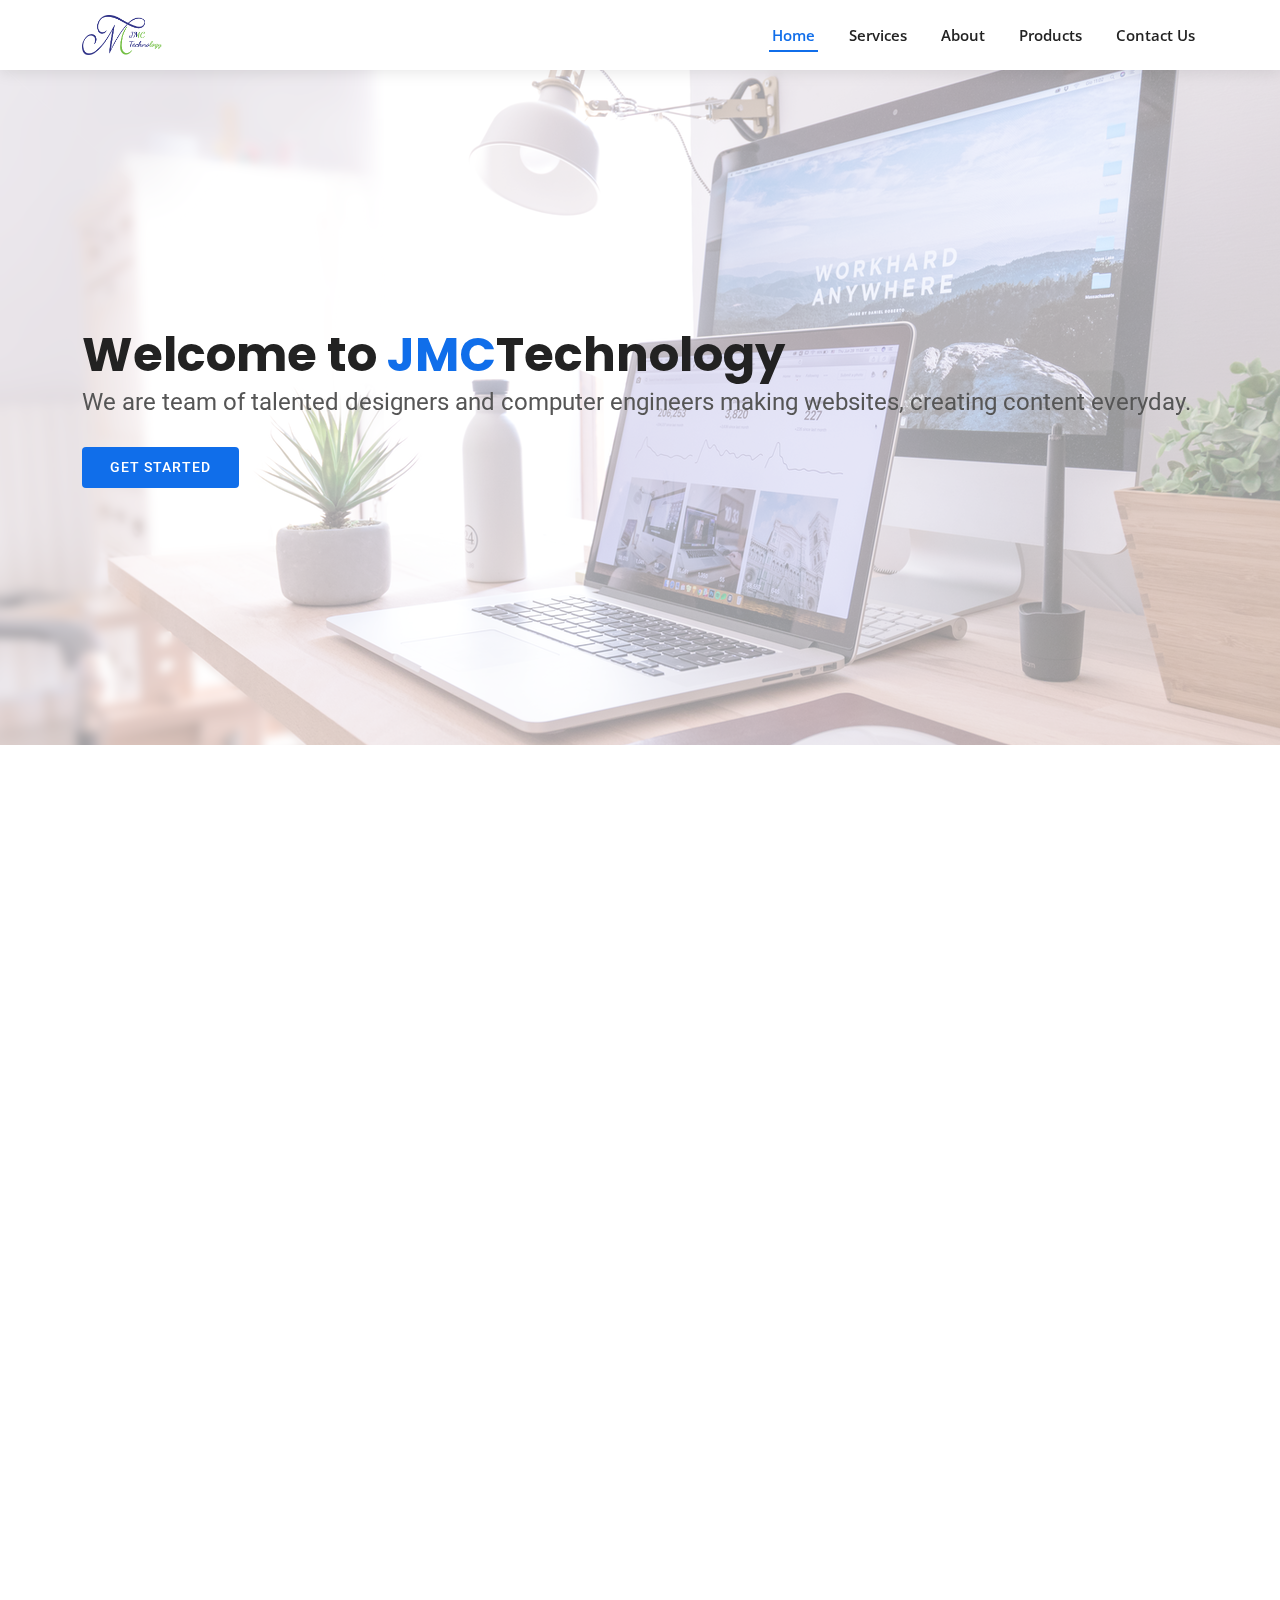
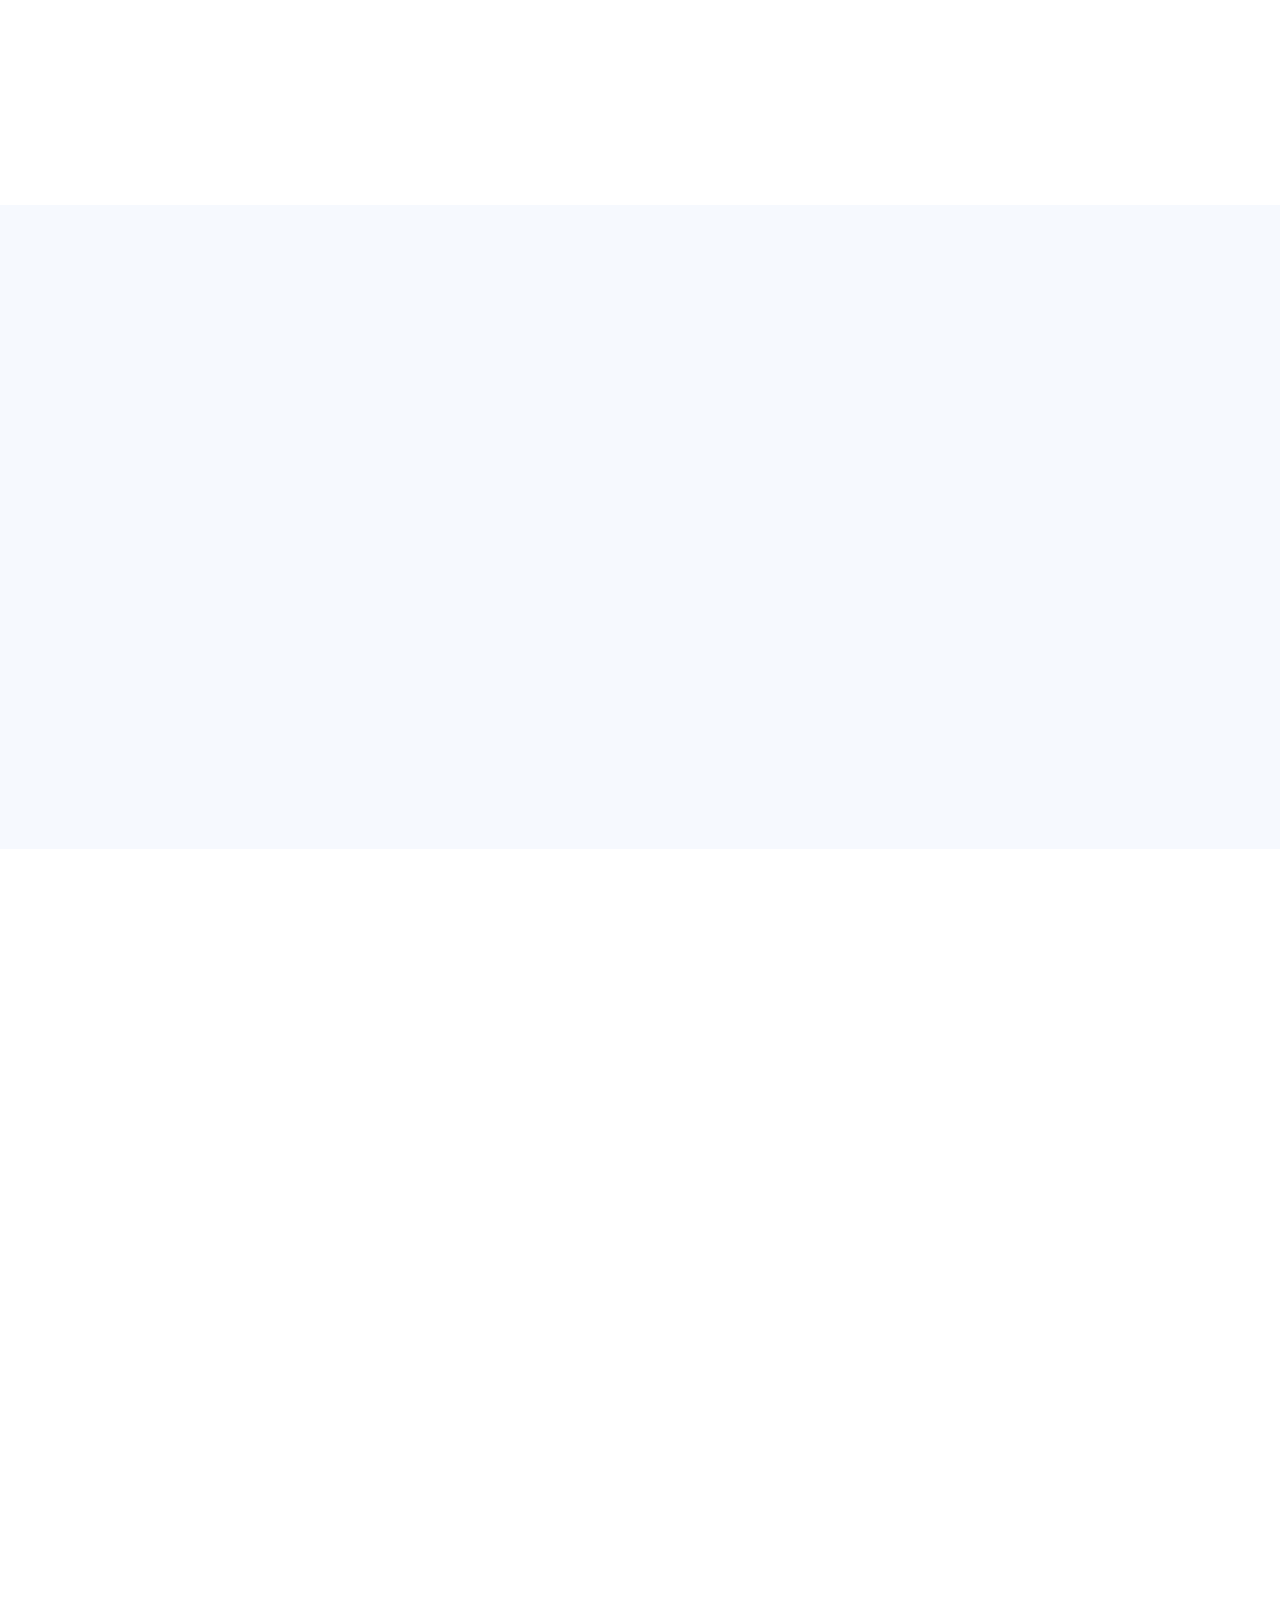
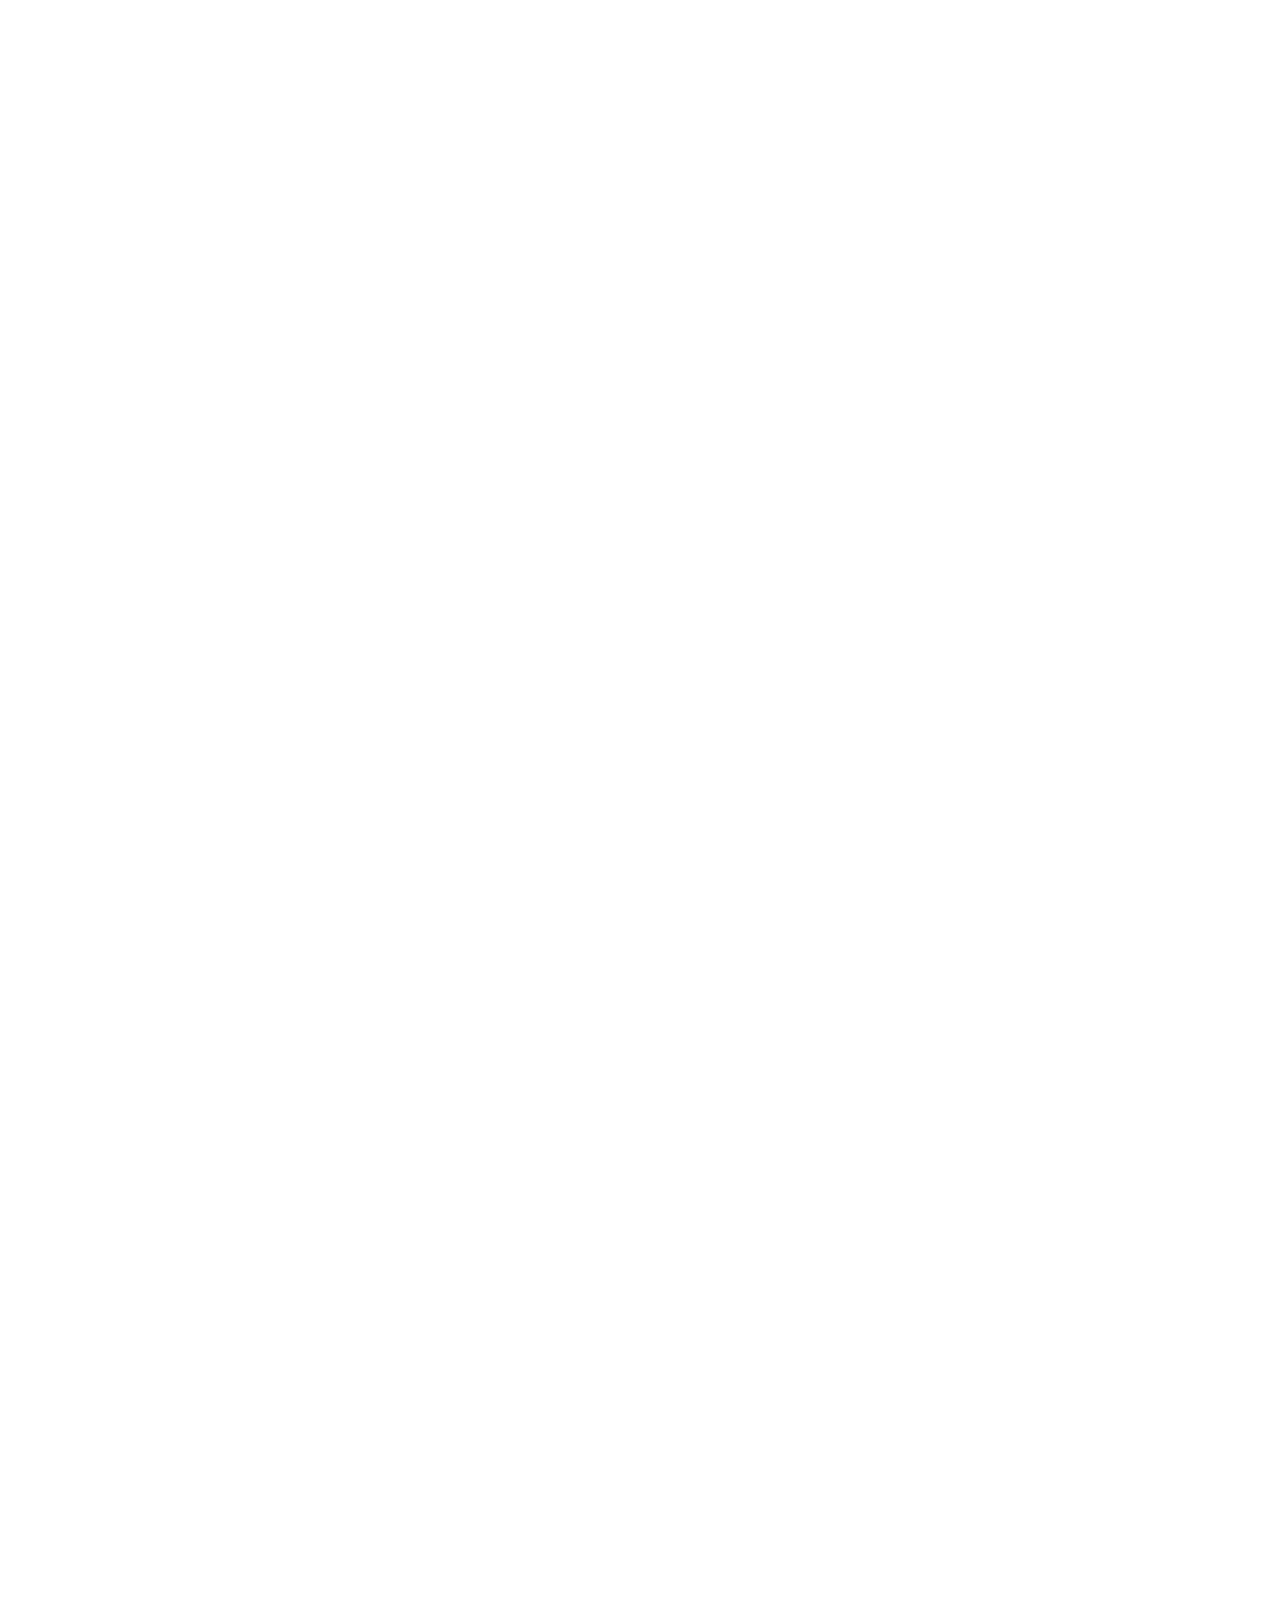
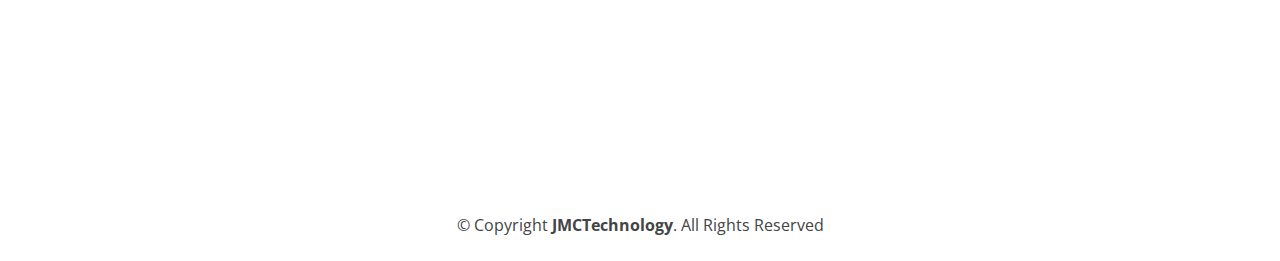
<file: index.html>
<!DOCTYPE html>
<html lang="en">

<head>
  <meta charset="utf-8">
  <meta content="width=device-width, initial-scale=1.0" name="viewport">

  <title>JMC Technology</title>
  <meta content="" name="description">
  <meta content="" name="keywords">

  <!-- Favicons -->
  <link rel="apple-touch-icon" sizes="57x57" href="apple-icon-57x57.png">
  <link rel="apple-touch-icon" sizes="60x60" href="apple-icon-60x60.png">
  <link rel="apple-touch-icon" sizes="72x72" href="apple-icon-72x72.png">
  <link rel="apple-touch-icon" sizes="76x76" href="apple-icon-76x76.png">
  <link rel="apple-touch-icon" sizes="114x114" href="apple-icon-114x114.png">
  <link rel="apple-touch-icon" sizes="120x120" href="apple-icon-120x120.png">
  <link rel="apple-touch-icon" sizes="144x144" href="apple-icon-144x144.png">
  <link rel="apple-touch-icon" sizes="152x152" href="apple-icon-152x152.png">
  <link rel="apple-touch-icon" sizes="180x180" href="apple-icon-180x180.png">
  <link rel="icon" type="image/png" sizes="192x192"  href="android-icon-192x192.png">
  <link rel="icon" type="image/png" sizes="32x32" href="favicon-32x32.png">
  <link rel="icon" type="image/png" sizes="96x96" href="favicon-96x96.png">
  <link rel="icon" type="image/png" sizes="16x16" href="favicon-16x16.png">
  <link rel="manifest" href="manifest.json">
  <meta name="msapplication-TileColor" content="#ffffff">
  <meta name="msapplication-TileImage" content="ms-icon-144x144.png">
  <meta name="theme-color" content="#ffffff">

  <!-- Google Fonts -->
  <link href="https://fonts.googleapis.com/css?family=Open+Sans:300,300i,400,400i,600,600i,700,700i|Roboto:300,300i,400,400i,500,500i,600,600i,700,700i|Poppins:300,300i,400,400i,500,500i,600,600i,700,700i" rel="stylesheet">

  <!-- Vendor CSS Files -->
  <link href="assets/vendor/aos/aos.css" rel="stylesheet">
  <link href="assets/vendor/bootstrap/css/bootstrap.min.css" rel="stylesheet">
  <link href="assets/vendor/bootstrap-icons/bootstrap-icons.css" rel="stylesheet">
  <link href="assets/vendor/boxicons/css/boxicons.min.css" rel="stylesheet">
  <link href="assets/vendor/glightbox/css/glightbox.min.css" rel="stylesheet">
  <link href="assets/vendor/swiper/swiper-bundle.min.css" rel="stylesheet">

  <!-- Template Main CSS File -->
  <link href="assets/css/style.css" rel="stylesheet">

  <!-- =======================================================
  * Template Name: BizLand - v3.0.1
  * Template URL: https://bootstrapmade.com/bizland-bootstrap-business-template/
  * Author: BootstrapMade.com
  * License: https://bootstrapmade.com/license/
  ======================================================== -->
  <style>

@media (min-width: 576px){
.modal-dialog {
    max-width: 980px;
    margin: -0.05rem auto;
}
}
  </style>
</head>

<body>

  

  <!-- ======= Header ======= -->
  <header id="header" class="d-flex align-items-center">
    <div class="container d-flex align-items-center justify-content-between">

      <h1 class="logo"><a href=""><img src="JMC Technology.png" alt=""></a></h1>
      <!-- Uncomment below if you prefer to use an image logo -->
      <!-- <a href="index.html" class="logo"><img src="assets/img/logo.png" alt=""></a>-->

      <nav id="navbar" class="navbar">
        <ul>
          <li><a class="nav-link scrollto active" href="#hero">Home</a></li>
          <li><a class="nav-link scrollto" href="#services">Services</a></li>
          <li><a class="nav-link scrollto" href="#about">About</a></li>
          <li><a class="nav-link scrollto" href="#products">Products</a></li>
          <li><a class="nav-link scrollto" href="#contact">Contact Us</a></li>
        </ul>
        <i class="bi bi-list mobile-nav-toggle"></i>
      </nav><!-- .navbar -->

    </div>
  </header><!-- End Header -->

  <!-- ======= Hero Section ======= -->
  <section id="hero" class="d-flex align-items-center">
    <div class="container" data-aos="zoom-out" data-aos-delay="100">
      <h1>Welcome to <span>JMC</span>Technology</h1>
      <h2>We are team of talented designers and computer engineers making websites, creating content everyday.</h2>
      <div class="d-flex">
        <a href="#about" class="btn-get-started scrollto">Get Started</a>
     <!--     <a href="https://www.youtube.com/watch?v=jDDaplaOz7Q" class="glightbox btn-watch-video"><i class="bi bi-play-circle"></i><span>Watch Video</span></a> -->
      </div>
    </div>
  </section><!-- End Hero -->

  <main id="main">

    <section id="services" class="services">
      <div class="container" data-aos="fade-up">
        <div class="section-title">
          <h2>Services</h2>
          <h3>Check our <span>Services</span></h3>
          
        </div>

        <div class="row">
          <div data-bs-toggle="modal"  data-bs-target="#webdev" class=" col-lg-4 col-md-6 d-flex align-items-stretch" data-aos="zoom-in" data-aos-delay="100">
            <div class="icon-box">
              <div class="icon"><i class="bx bxl-dribbble"></i></div>
              <h2> Web Development </h2>
              <p>A website can serve many needs. Whether to share emotions or sell products, a website can be useful...</p>
            </div>
          </div>

         
          
          <!-- Modal -->
         

          <div data-bs-toggle="modal" data-bs-target="#uiux"class="col-lg-4 col-md-6 d-flex align-items-stretch mt-4 mt-md-0" data-aos="zoom-in" data-aos-delay="200">
            <div class="icon-box">
              <div class="icon"><i class="bx bx-file"></i></div>
              <h2> UI/UX  </h2>
              <p> The "UI" in UI layout stands for "user interface." The interface is the graphical format of an application...</p>
            </div>
          </div>
           <!-- Modal -->


          <div data-bs-toggle="modal" data-bs-target="#contentcreation" class="col-lg-4 col-md-6 d-flex align-items-stretch mt-4 mt-lg-0" data-aos="zoom-in" data-aos-delay="300">
            <div class="icon-box">
              <div class="icon"><i class="bx bx-tachometer"></i></div>
              <h2>Content Creation</h2>
              <p> Material development is the procedure of recognizing a new subject you want to write about, deciding which create you desire the web content to take, formalizing your method (key phrase or otherwise), and afterward in fact producing it...</p>
            </div>
          </div>
           <!-- Modal -->
         

         
          

          <div data-bs-toggle="modal" data-bs-target="#digitalmarketing" class="col-lg-4 col-md-6 d-flex align-items-stretch mt-4" data-aos="zoom-in" data-aos-delay="200">
            <div class="icon-box">
              <div class="icon"><i class="bx bx-slideshow"></i></div>
              <h2> Digital Marketing</h2>
              <p>Quis consequatur saepe eligendi voluptatem consequatur dolor consequuntur</p>
            </div>
          </div>
         
          

          <div data-bs-toggle="modal" data-bs-target="#seo" class="col-lg-4 col-md-6 d-flex align-items-stretch mt-4" data-aos="zoom-in" data-aos-delay="300">
            <div class="icon-box">
              <div class="icon"><i class="bx bx-arch"></i></div>
              <h2>Web Design</h2>
              <p> A website can serve many needs. Whether to share emotions or sell products, a website can be useful...</p>
            </div>
          </div>

         

        </div>

      </div>
    </section><!-- End Services Section -->


    <!-- ======= About Section ======= -->
    <section id="about" class="about section-bg">

      <div class="container" data-aos="fade-up">

        <div class="section-title">
          <h2>About</h2>
          <h3>Find Out More <span>About Us</span></h3>
      
        </div>

        <div class="row">
          <div class="col-lg-6" data-aos="fade-right" data-aos-delay="100">
            <img src="assets/img/watch.png" class="img-fluid" alt="">
          </div>
          <div class="col-lg-6 pt-4 pt-lg-0 content d-flex flex-column justify-content-center" data-aos="fade-up" data-aos-delay="100">
            <h3>Mission</h3>
            <p class="font-italic">
              To be the leader in IT sector globally. And Helps To make a great digital Bangladesh
            </p>
            
          
          </div>
        </div>

      </div>
    </section><!-- End About Section -->

    <!-- ======= Skills Section ======= -->


    <section id="products" class="services">
      <div class="container" data-aos="fade-up">
        <div class="section-title">
          <h2>Products</h2>
          <h3>Check our <span>Products</span></h3>
          
        </div>
        <div class="row">

        <div data-bs-toggle="modal" data-bs-target="#food" class="col-lg-4 col-md-6 d-flex align-items-stretch " data-aos="zoom-in" data-aos-delay="100">
          <div class="icon-box">
            <div class="icon"><i class="bx bx-world"></i></div>
            <h2>  Food Delivery System</h2>
            <p>   Build Your Ordering Business with a Reliable Online Ordering System Ensuring Increased Revenue Generation and Serving All Your Meal...</p>

           
          </div>
        </div>

         
          
          <!-- Modal -->
         

          <div data-bs-toggle="modal" data-bs-target="#single"class="col-lg-4 col-md-6 d-flex align-items-stretch mt-4 mt-md-0" data-aos="zoom-in" data-aos-delay="200">
            <div class="icon-box">
              <div class="icon"><i class="bx bx-file"></i></div>
              <h2> Single-Vendor E-Commerce</h2>
              <p> A Single Vendor Marketplace is a site where a solitary seller markets its items to several consumers...</p>
            </div>
          </div>
           <!-- Modal -->


          <div data-bs-toggle="modal" data-bs-target="#multi" class="col-lg-4 col-md-6 d-flex align-items-stretch mt-4 mt-lg-0" data-aos="zoom-in" data-aos-delay="300">
            <div class="icon-box">
              <div class="icon"><i class="bx bx-tachometer"></i></div>
              <h2>Multi-Vendor E-Commerce</h2>
              <p> As the name suggests, a multi-vendor internet site or store is a system for third-party suppliers to offer in one place...</p>
            </div>
          </div>
           <!-- Modal -->

           <div data-bs-toggle="modal" data-bs-target="#possystem" class="col-lg-4 col-md-6 d-flex align-items-stretch mt-4" data-aos="zoom-in" data-aos-delay="100">
            <div class="icon-box">
              <div class="icon"><i class="bx bx-world"></i></div>
              <h2>  POS System</h2>
              <p>   Factor of sale (POS), a crucial item of a point of acquisition, describes the area where a consumer executes the payment for items or services and also where sales tax obligations may come to be payable. It can be in a physical shop, where POS terminals...</p>
            </div>
          </div>
         

         

         

        </div>

      </div>
    </section><!-- End Services Section -->
    <section id="skills" class="skills">
      <div class="container" data-aos="fade-up">

        <div class="row skills-content">

          <div class="col-lg-6">
           
            <div class="progress">
              <span class="skill">Web Development  <i class="val">100%</i></span>
              <div class="progress-bar-wrap">
                <div class="progress-bar" role="progressbar" aria-valuenow="100" aria-valuemin="0" aria-valuemax="100"></div>
              </div>
            </div>

            <div class="progress">
              <span class="skill">UI/UX <i class="val">90%</i></span>
              <div class="progress-bar-wrap">
                <div class="progress-bar" role="progressbar" aria-valuenow="90" aria-valuemin="0" aria-valuemax="100"></div>
              </div>
            </div>

            <div class="progress">
              <span class="skill">Content Creation <i class="val">75%</i></span>
              <div class="progress-bar-wrap">
                <div class="progress-bar" role="progressbar" aria-valuenow="75" aria-valuemin="0" aria-valuemax="100"></div>
              </div>
            </div>

          </div>

          <div class="col-lg-6">

            <div class="progress">
              <span class="skill">POS System <i class="val">80%</i></span>
              <div class="progress-bar-wrap">
                <div class="progress-bar" role="progressbar" aria-valuenow="80" aria-valuemin="0" aria-valuemax="100"></div>
              </div>
            </div>

            <div class="progress">
              <span class="skill">Digital Marketing<i class="val">90%</i></span>
              <div class="progress-bar-wrap">
                <div class="progress-bar" role="progressbar" aria-valuenow="90" aria-valuemin="0" aria-valuemax="100"></div>
              </div>
            </div>

            <div class="progress">
              <span class="skill">Web Design <i class="val">82%</i></span>
              <div class="progress-bar-wrap">
                <div class="progress-bar" role="progressbar" aria-valuenow="82" aria-valuemin="0" aria-valuemax="100"></div>
              </div>
            </div>

          </div>

        </div>

      </div>
    </section><!-- End Skills Section -->

    <!-- ======= Counts Section ======= -->
    <section id="counts" class="counts">
      <div class="container" data-aos="fade-up">

        <div class="row">

          <div class="col-lg-3 col-md-6">
            <div class="count-box">
              <i class="bi bi-emoji-smile"></i>
              <span data-purecounter-start="0" data-purecounter-end="232" data-purecounter-duration="1" class="purecounter"></span>
              <p>Happy Clients</p>
            </div>
          </div>

          <div class="col-lg-3 col-md-6 mt-5 mt-md-0">
            <div class="count-box">
              <i class="bi bi-journal-richtext"></i>
              <span data-purecounter-start="0" data-purecounter-end="521" data-purecounter-duration="1" class="purecounter"></span>
              <p>Projects</p>
            </div>
          </div>

          <div class="col-lg-3 col-md-6 mt-5 mt-lg-0">
            <div class="count-box">
              <i class="bi bi-headset"></i>
              <span data-purecounter-start="0" data-purecounter-end="1463" data-purecounter-duration="1" class="purecounter"></span>
              <p>Hours Of Support</p>
            </div>
          </div>

          <div class="col-lg-3 col-md-6 mt-5 mt-lg-0">
            <div class="count-box">
              <i class="bi bi-people"></i>
              <span data-purecounter-start="0" data-purecounter-end="15" data-purecounter-duration="1" class="purecounter"></span>
              <p>Hard Workers</p>
            </div>
          </div>

        </div>

      </div>
    </section><!-- End Counts Section -->

    <!-- 
    <section id="clients" class="clients section-bg">
      <div class="container" data-aos="zoom-in">

        <div class="row">

          <div class="col-lg-2 col-md-4 col-6 d-flex align-items-center justify-content-center">
            <img src="assets/img/clients/client-1.png" class="img-fluid" alt="">
          </div>

          <div class="col-lg-2 col-md-4 col-6 d-flex align-items-center justify-content-center">
            <img src="assets/img/clients/client-2.png" class="img-fluid" alt="">
          </div>

          <div class="col-lg-2 col-md-4 col-6 d-flex align-items-center justify-content-center">
            <img src="assets/img/clients/client-3.png" class="img-fluid" alt="">
          </div>

          <div class="col-lg-2 col-md-4 col-6 d-flex align-items-center justify-content-center">
            <img src="assets/img/clients/client-4.png" class="img-fluid" alt="">
          </div>

          <div class="col-lg-2 col-md-4 col-6 d-flex align-items-center justify-content-center">
            <img src="assets/img/clients/client-5.png" class="img-fluid" alt="">
          </div>

          <div class="col-lg-2 col-md-4 col-6 d-flex align-items-center justify-content-center">
            <img src="assets/img/clients/client-6.png" class="img-fluid" alt="">
          </div>

        </div>

      </div>
    </section>n -->

    <!-- ======= Services Section ======= -->


    <!--
  <section id="testimonials" class="testimonials">
      <div class="container" data-aos="zoom-in">

        <div class="testimonials-slider swiper-container" data-aos="fade-up" data-aos-delay="100">
          <div class="swiper-wrapper">

            <div class="swiper-slide">
              <div class="testimonial-item">
                <img src="assets/img/testimonials/testimonials-1.jpg" class="testimonial-img" alt="">
                <h3>Saul Goodman</h3>
                <h4>Ceo &amp; Founder</h4>
                <p>
                  <i class="bx bxs-quote-alt-left quote-icon-left"></i>
                  Proin iaculis purus consequat sem cure digni ssim donec porttitora entum suscipit rhoncus. Accusantium quam, ultricies eget id, aliquam eget nibh et. Maecen aliquam, risus at semper.
                  <i class="bx bxs-quote-alt-right quote-icon-right"></i>
                </p>
              </div>
            </div>

            <div class="swiper-slide">
              <div class="testimonial-item">
                <img src="assets/img/testimonials/testimonials-2.jpg" class="testimonial-img" alt="">
                <h3>Sara Wilsson</h3>
                <h4>Designer</h4>
                <p>
                  <i class="bx bxs-quote-alt-left quote-icon-left"></i>
                  Export tempor illum tamen malis malis eram quae irure esse labore quem cillum quid cillum eram malis quorum velit fore eram velit sunt aliqua noster fugiat irure amet legam anim culpa.
                  <i class="bx bxs-quote-alt-right quote-icon-right"></i>
                </p>
              </div>
            </div>


            <div class="swiper-slide">
              <div class="testimonial-item">
                <img src="assets/img/testimonials/testimonials-3.jpg" class="testimonial-img" alt="">
                <h3>Jena Karlis</h3>
                <h4>Store Owner</h4>
                <p>
                  <i class="bx bxs-quote-alt-left quote-icon-left"></i>
                  Enim nisi quem export duis labore cillum quae magna enim sint quorum nulla quem veniam duis minim tempor labore quem eram duis noster aute amet eram fore quis sint minim.
                  <i class="bx bxs-quote-alt-right quote-icon-right"></i>
                </p>
              </div>
            </div>

            <div class="swiper-slide">
              <div class="testimonial-item">
                <img src="assets/img/testimonials/testimonials-4.jpg" class="testimonial-img" alt="">
                <h3>Matt Brandon</h3>
                <h4>Freelancer</h4>
                <p>
                  <i class="bx bxs-quote-alt-left quote-icon-left"></i>
                  Fugiat enim eram quae cillum dolore dolor amet nulla culpa multos export minim fugiat minim velit minim dolor enim duis veniam ipsum anim magna sunt elit fore quem dolore labore illum veniam.
                  <i class="bx bxs-quote-alt-right quote-icon-right"></i>
                </p>
              </div>


            </d

            <div class="swiper-slide">
              <div class="testimonial-item">
                <img src="assets/img/testimonials/testimonials-5.jpg" class="testimonial-img" alt="">
                <h3>John Larson</h3>
                <h4>Entrepreneur</h4>
                <p>
                  <i class="bx bxs-quote-alt-left quote-icon-left"></i>
                  Quis quorum aliqua sint quem legam fore sunt eram irure aliqua veniam tempor noster veniam enim culpa labore duis sunt culpa nulla illum cillum fugiat legam esse veniam culpa fore nisi cillum quid.
                  <i class="bx bxs-quote-alt-right quote-icon-right"></i>
                </p>
              </div>
            </div>

          </div>
          <div class="swiper-pagination"></div>
        </div>

      </div>
    </section> -->
<!-- ======= Contact Section ======= -->
    <section id="contact" class="contact">
      <div class="container" data-aos="fade-up">

        <div class="section-title">
          <h2>Contact</h2>
          <h3><span>Contact Us</span></h3>
          <p>Feel free to contact us when required by using the form below.</p>
        </div>

        <div class="row" data-aos="fade-up" data-aos-delay="100">
          <div class="col-lg-6">
            <div class="info-box mb-4">
              <i class="bx bx-map"></i>
              <h3>Our Address</h3>
              <p>HOUSE # 24, FLOOR # B3, ROAD # 01, BLOCK # B, NIKETON, GULSHAN # 1, DHAKA # 1212, BANGLADESH</p>
            </div>
          </div>

          <div class="col-lg-3 col-md-6">
            <div class="info-box  mb-4">
              <a href="mailto:info@jmc.shopping">
              <i class="bx bx-envelope"></i>
              <h3>Email Us</h3>
              <p>info@jmc.shopping</p>

            </a>
            </div>
          </div>

          <div class="col-lg-3 col-md-6">
            <div class="info-box  mb-4">
              <a href="tel:+8801312340405">  
                <i class="bx bx-phone-call"></i>
              <h3>Call Us</h3>
              <p>+8801312340405</p>
            </a>
            </div>
        
          </div>

        </div>

        <div class="row" data-aos="fade-up" data-aos-delay="100">

          <div class="col-lg-6 ">
            <iframe class="mb-4 mb-lg-0" src="https://www.google.com/maps/embed?pb=!1m14!1m8!1m3!1d1825.6710459352691!2d90.41361439249134!3d23.770829580269194!3m2!1i1024!2i768!4f13.1!3m3!1m2!1s0x0%3A0xec638e7b3939ee46!2sJMC.Shopping!5e0!3m2!1sen!2sbd!4v1615644361528!5m2!1sen!2sbd" frameborder="0" style="border:0; width: 100%; height: 384px;" allowfullscreen="" ></iframe>
            
          </div>

          <div class="col-lg-6">
            <form action="forms/contact.php" method="post" role="form" class="php-email-form">
              <div class="row">
                <div class="col form-group">
                  <input type="text" name="name" class="form-control" id="name" placeholder="Your Name" required>
                </div>
                <div class="col form-group">
                  <input type="email" class="form-control" name="email" id="email" placeholder="Your Email" required>
                </div>
              </div>
              <div class="form-group">
                <input type="text" class="form-control" name="subject" id="subject" placeholder="Subject" required>
              </div>
              <div class="form-group">
                <textarea class="form-control" name="message" rows="5" placeholder="Message" required></textarea>
              </div>
              <div class="my-3">
                <div class="loading">Loading</div>
                <div class="error-message"></div>
                <div class="sent-message">Your message has been sent. Thank you!</div>
              </div>
              <div class="text-center"><button type="submit">Send Message</button></div>
            </form>
          </div>

        </div>

      </div>
    </section><!-- End Contact Section -->

  </main><!-- End #main -->
  <div class="modal" id="webdev" tabindex="-1" aria-labelledby="exampleModalLabel" aria-hidden="true">
    <div class="modal-dialog">
      <div class="modal-content">
        <div class="modal-header">
          <h2 class="modal-title" id="exampleModalLabel">Web Development</h2>
          <button type="button" class="btn-close" data-bs-dismiss="modal" aria-label="Close"></button>
        </div>
        <div class="modal-body">
          A website can serve many needs. Whether to share emotions or sell products, a website can be useful. There are many folks who want their own site but don't understand how to design it. This article will help you to understand the process.
Keep your page sizes to a minimum. Not all people using the Internet have a fast connection, and loading times can make visitors lose interest. If the wait is too long, your visitors may give up and leave
Use a style sheet to stay consistent. There is almost nothing more disconcerting than being sent to a page that looks at nothing like the site you were just looking at, even if it is concerning the same subject. Style sheets help with saving your formatting, so each page looks similar to the rest
Test your site to see if the major translation services work properly when translating your site. Some sites receive many international visitors, and these visitors sometimes use services like BabelFish and Google Translate to translate the text to their language. Certain web design problems, especially poor server side code, can break these services.
Incorporate a site map into your website. Site maps serve several purposes. First, they make navigation throughout your site much easier for visitors. Second, the major search engines can utilize it to index your entire site. This means your search engine optimization improves, and your website receives more exposure, giving you more profit-earning potential.
To help your website visitors find their way home on your site, always include a link to your homepage on each page of your site. Having a home page link that is visible allows your reader to easily make their way back to starting point. If you do not have a home page link then your visitors might get frustrated and leave your site altogether.
A website is essential if you plan on moving your business forward. There are many things that a site can do. If you want to design a site for yourself, use the helpful tips shared here.

        </div>
    
      </div>
    </div>
  </div>

  <div class="modal" id="seo" tabindex="-1" aria-labelledby="exampleModalLabel" aria-hidden="true">
    <div class="modal-dialog">
      <div class="modal-content">
        <div class="modal-header">
          <h2 class="modal-title" id="exampleModalLabel">Web Design</h2>
          <button type="button" class="btn-close" data-bs-dismiss="modal" aria-label="Close"></button>
        </div>
        <div class="modal-body">
          A website can serve many needs. Whether to share emotions or sell products, a website can be useful. There are many folks who want their own site but don't understand how to design it. This article will help you to understand the process.
Keep your page sizes to a minimum. Not all people using the Internet have a fast connection, and loading times can make visitors lose interest. If the wait is too long, your visitors may give up and leave
Use a style sheet to stay consistent. There is almost nothing more disconcerting than being sent to a page that looks at nothing like the site you were just looking at, even if it is concerning the same subject. Style sheets help with saving your formatting, so each page looks similar to the rest
Test your site to see if the major translation services work properly when translating your site. Some sites receive many international visitors, and these visitors sometimes use services like BabelFish and Google Translate to translate the text to their language. Certain web design problems, especially poor server side code, can break these services.
Incorporate a site map into your website. Site maps serve several purposes. First, they make navigation throughout your site much easier for visitors. Second, the major search engines can utilize it to index your entire site. This means your search engine optimization improves, and your website receives more exposure, giving you more profit-earning potential.
To help your website visitors find their way home on your site, always include a link to your homepage on each page of your site. Having a home page link that is visible allows your reader to easily make their way back to starting point. If you do not have a home page link then your visitors might get frustrated and leave your site altogether.
A website is essential if you plan on moving your business forward. There are many things that a site can do. If you want to design a site for yourself, use the helpful tips shared here.

        </div>
    
      </div>
    </div>
  </div>

  <div class="modal" id="digitalmarketing" tabindex="-1" aria-labelledby="exampleModalLabel" aria-hidden="true">
    <div class="modal-dialog">
      <div class="modal-content">
        <div class="modal-header">
          <h2 class="modal-title" id="exampleModalLabel">Digital Marketing</h2>
          <button type="button" class="btn-close" data-bs-dismiss="modal" aria-label="Close"></button>
        </div>
        <div class="modal-body">
          Internet marketing is a critical part of doing business today, so every business owner should know something about it. As you read this article, you will discover Internet marketing basics as well as what you need to know to develop strategies of your own.

          A link that shows up on all of your site's pages is called a site-wide link. Often times these will be found at the bottom of pages, and contain links such as a contact us link. If you want to guide your customers to a certain page, these sorts of links are useful. They also help visitors to navigate your site with ease.
          
          Meta Tags are an essential part of HTML code. Visitors don't see your meta tags; but search engines do and will use them to figure out what your website it about. The first meta tags that you make are the most important ones. Your tags should accurately describe the content that can be found on your site. You want to be sure to use enough meta tags, but you do not want to overdo it. Do some research on keywords to find out which ones are popular among your target audience in connection to your products or services.
          
          It is important to incorporate keywords and H tags in your website. Use H tags in article titles and short paragraphs to highlight important keywords. The text will be more visible by altering the look of the font and associated color. If you use H tags properly, it'll be much easier for search engines to browse your site and get the information they need.
          
          It is important to come up with promotional ideas that no one else has thought of. Although it is okay to use reliable SEO techniques, switching things up could help increase sales. It is difficult to predict whether a video will become the next big thing online. If you do it correctly, you can start a serious buzz about your product. These "viral" episodes normally do not last long, but you can benefit from them when they do occur. Since videos going viral is unpredictable, it's best to always keep producing new content. Post your material as often as you can to YouTube and other social media sites. Study the attributes of other videos that have millions of views, and see what they have in common.
          
          This article only focuses on a minuscule amount of the internet marketing tactics that exist today. As you integrate these ideas into your marketing strategy, add additional ideas to the mix as you encounter them.
          

        </div>
    
      </div>
    </div>
  </div>
  <div class="modal" id="possystem" tabindex="-1" aria-labelledby="exampleModalLabel" aria-hidden="true">
    <div class="modal-dialog">
      <div class="modal-content">
        <div class="modal-header">
          <h2 class="modal-title" id="exampleModalLabel">POS System</h2>
          <button type="button" class="btn-close" data-bs-dismiss="modal" aria-label="Close"></button>
        </div>
        <div class="modal-body">
          Factor of sale (POS), a crucial item of a point of acquisition, describes the area where a consumer executes the payment for items or services and also where sales tax obligations may come to be payable. It can be in a physical shop, where POS terminals as well as systems are used to process card settlements or a virtual sales factor such as a computer or mobile digital gadget.
          Factors of sale (POSs) are an important focus for marketing professionals because consumers tend to make getting choices on high-margin product and services at these calculated locations. Typically, organizations set up POSs near shop leaves to boost the price of impulse acquisitions as consumers leave. However, varying POS locations can provide sellers much more chances to micro-market specific item groups and also affect consumers at earlier points in the sales channel.
          Digital POS software application systems simplify retail operations by automating the purchase procedure and tracking important sales data. Standard systems consist of an electronic cash register as well as software program to coordinate data accumulated from day-to-day acquisitions. Merchants can increase performance by installing a network of data-capture gadgets, including card viewers and barcode scanners.
          <li>A point of sale (POS) is a place where a client executes the repayment for items or services and also where sales taxes might end up being payable.</li>
<li>A POS deal might happen in person or online, with receipts produced either in print or electronically. Cloud-based POS systems are coming to be progressively popular among merchants.</li>
<li>POS systems are significantly interactive, specifically in the hospitality industry, and also permit clients to place orders as well as bookings as well as pay costs electronically.</li>   </div>
    
      </div>
    </div>
  </div>

  <div class="modal" id="contentcreation" tabindex="-1" aria-labelledby="exampleModalLabel" aria-hidden="true">
    <div class="modal-dialog">
      <div class="modal-content">
        <div class="modal-header">
          <h2 class="modal-title" id="exampleModalLabel">Content Creation</h2>
          <button type="button" class="btn-close" data-bs-dismiss="modal" aria-label="Close"></button>
        </div>
        <div class="modal-body">
        
          Material development is the procedure of recognizing a new subject you want to write about, deciding which create you desire the web content to take, formalizing your method (key phrase or otherwise), and afterward in fact producing it.
          In addition, many content production processes entail complete rounds of edits with other stakeholders before the web content awaits publishing.
          Because material can take numerous kinds-- article, video clip, book, Tweet, infographic, ad, among others-- the content creation process is nuanced as well as not always as straightforward as it could appear. However doing it well can genuinely affect your company. Actually, current research study shows that producing top quality instructional material makes clients 131% most likely to buy from your company.
          Developing fantastic content starts with a reputable procedure. We'll stroll you through the web content production procedure throughout, and also demonstrate just how creating fantastic material can assist your audiences and consumers discover services and also response to their issues. 
          
      </div>
    
      </div>
    </div>
  </div>          
   <div class="modal" id="uiux" tabindex="-1" aria-labelledby="exampleModalLabel" aria-hidden="true">
    <div class="modal-dialog">
      <div class="modal-content">
        <div class="modal-header">
          <h2 class="modal-title" id="exampleModalLabel">UI/UX </h2>
          <button type="button" class="btn-close" data-bs-dismiss="modal" aria-label="Close"></button>
        </div>
        <div class="modal-body">
          The "UI" in UI layout stands for "user interface." The interface is the graphical format of an application. It consists of the switches customers click, the text they read, the images, sliders, message access areas, and all the rest of the products the user engages with. This includes display layout, shifts, user interface animations, and every single micro-interaction. Any type of sort of aesthetic component, interaction, or animation should all be developed. This work is up to UI developers. They choose what the application is going to resemble. They have to choose color schemes and button forms-- the width of lines and also the typefaces utilized for message. UI developers develop the look and feel of an application's user interface. UI designers are visuals developers. They're concerned with aesthetic appeals. It depends on them to make sure the application's interface is attractive, visually-stimulating and also themed appropriately to match the function and/or individuality of the application. And also they need to see to it every single aesthetic aspect really feels united, both cosmetically, as well as in function.
          "UX" represents "user experience." A user's experience of the application is established by exactly how they connect with it. Is the experience smooth and intuitive or confusing and also confusing? Does navigating the application feel rational or does it really feel approximate? Does interacting with the application provide people the sense that they're efficiently completing the jobs they lay out to accomplish or does it seem like a struggle? User experience is figured out by how very easy or difficult it is to connect with the user interface aspects that the UI developers have created. So UX developers are additionally interested in an application's interface, as well as this is why individuals get confused about the difference between the two. But whereas UI designers are entrusted with determining just how the user interface will look, UX developers are in charge of figuring out just how the user interface operates. They figure out the framework of the user interface and the functionality. Exactly how it's organized and also how all the parts connect to one another. In short, they create just how the interface works. If it functions well as well as really feels smooth, the individual will certainly have an excellent experience. But if navigation is made complex or unintuitive, then a poor customer experience is likely. UX designers function to avoid the second situation. Designing in a vacuum cleaner results in less than suitable outcomes. There's additionally a particular quantity of iterative evaluation involved in UX design. UX developers will certainly produce wireframe making of their user interface interactions and get user feedback. They'll incorporate this right into their designs. It is essential for UX developers to have an alternative understanding of how customers prefer to engage with their applications.
        </div>
    
      </div>
    </div>
  </div>

  <div class="modal" id="multi" tabindex="-1" aria-labelledby="exampleModalLabel" aria-hidden="true">
    <div class="modal-dialog">
      <div class="modal-content">
        <div class="modal-header">
          <h2 class="modal-title" id="exampleModalLabel">Multi-Vendor E-commerce</h2>
          <button type="button" class="btn-close" data-bs-dismiss="modal" aria-label="Close"></button>
        </div>
        <div class="modal-body">
          <p>As the name suggests, a multi-vendor internet site or store is a system for third-party suppliers to offer in one place. In simple terms, it is a huge shop which contains numerous little shops that are run by private sellers.<br><br>

            To make it much more relatable, consider it as a shopping mall (had by you) that provides to individuals' residences. As the concept is clear, your mall consists of several little stores. The obligation of running each store lies with the private shop proprietor whereas the much more significant concern of saving the items, supplying them to people's residences, as well as accumulating payments lies with you. <br><br>
            
            Currently, imagine this shopping mall in an on-line eCommerce arrangement. Your mall ends up being a marketplace, the tiny stores are the seller's stores, and also you are accountable for the order processing, delivery, and also repayments (if there are any due). This is what a multi-vendor eCommerce website/online marketplace looks like. <br>
            </p>
            
        </div>
    
      </div>
    </div>
  </div>

  <div class="modal" id="single" tabindex="-1" aria-labelledby="exampleModalLabel" aria-hidden="true">
    <div class="modal-dialog">
      <div class="modal-content">
        <div class="modal-header">
          <h2 class="modal-title" id="exampleModalLabel">Single-Vendor E-commerce </h2>
          <button type="button" class="btn-close" data-bs-dismiss="modal" aria-label="Close"></button>
        </div>
        <div class="modal-body">
          <p>
            A Single Vendor Marketplace is a site where a solitary seller markets its items to several consumers. There are only two events associated with this easy buying and also offering process i.e. the customer as well as the seller. <br><br>
            
            A Single supplier market is that does not offer a wide series of products to its clients. Solitary supplier market web sites are also called Stand-Alone Site. </p>
            
            
        </div>
    
      </div>
    </div>
  </div>

  <div class="modal" id="food" tabindex="-1" aria-labelledby="exampleModalLabel" aria-hidden="true">
    <div class="modal-dialog">
      <div class="modal-content">
        <div class="modal-header">
          <h2 class="modal-title" id="exampleModalLabel">Food Delivery System </h2>
          <button type="button" class="btn-close" data-bs-dismiss="modal" aria-label="Close"></button>
        </div>
        <div class="modal-body">
          <p>
            Build Your Ordering Business with a Reliable Online Ordering System Ensuring Increased Revenue Generation and Serving All Your Meal Delivery Business Requisites Using Extended Feature Support  Online Ordering System is actually a contemporary platform that enables you to control food shipping business activity efficiently. Restaurant take out and delivery are taking a bite out of dining traffic, making it simpler for customers to seek out a favorite restaurant, filter cuisines, select from listed items, also choose doorstep delivery or pick-up.
          
          <br>
<h2>We Offer Online Ordering System for</h2>
<ul>

  <li>Restaurants</li>
  <li>Dark Kitchen</li>
  <li>Grocery / Convenience Stores</li>
  <li>Flower Shop</li>
  <li>Pharmacy</li>
  <li>Marijuana Dispensary</li>
  <li>Cake Shop</li>
</ul><br>
<div class="col-12" data-aos="fade-right" data-aos-delay="100">
  <img src="assets/img/way.png" class="img-fluid" alt="">
</div>


            <p>
            
            
        </div>
    
      </div>
    </div>
  </div>

 
    
  <!--
  <footer id="footer">

    <div class="footer-newsletter">
      <div class="container">
        <div class="row justify-content-center">
          <div class="col-lg-6">
            <h4>Join Our Newsletter</h4>
            <p>Join to get regular updates on the tech revolution in Bangladesh</p>
            <form action="" method="post">
              <input type="email" name="email"><input type="submit" value="Subscribe">
            </form>
          </div>
        </div>
      </div>
    </div>

    <div class="footer-top">
      <div class="container">
        <div class="row">

          <div class="col-lg-3 col-md-6 footer-contact">
            <h3>BizLand<span>.</span></h3>
            <p>
              A108 Adam Street <br>
              New York, NY 535022<br>
              United States <br><br>
              <strong>Phone:</strong> +1 5589 55488 55<br>
              <strong>Email:</strong> info@example.com<br>
            </p>
          </div>

          <div class="col-lg-3 col-md-6 footer-links">
            <h4>Useful Links</h4>
            <ul>
              <li><i class="bx bx-chevron-right"></i> <a href="#">Home</a></li>
              <li><i class="bx bx-chevron-right"></i> <a href="#">About us</a></li>
              <li><i class="bx bx-chevron-right"></i> <a href="#">Services</a></li>
              <li><i class="bx bx-chevron-right"></i> <a href="#">Terms of service</a></li>
              <li><i class="bx bx-chevron-right"></i> <a href="#">Privacy policy</a></li>
            </ul>
          </div>

          <div class="col-lg-3 col-md-6 footer-links">
            <h4>Our Services</h4>
            <ul>
              <li><i class="bx bx-chevron-right"></i> <a href="#">Web Design</a></li>
              <li><i class="bx bx-chevron-right"></i> <a href="#">Web Development</a></li>
              <li><i class="bx bx-chevron-right"></i> <a href="#">Product Management</a></li>
              <li><i class="bx bx-chevron-right"></i> <a href="#">Marketing</a></li>
              <li><i class="bx bx-chevron-right"></i> <a href="#">Graphic Design</a></li>
            </ul>
          </div>

          <div class="col-lg-3 col-md-6 footer-links">
            <h4>Our Social Networks</h4>
            <p>Cras fermentum odio eu feugiat lide par naso tierra videa magna derita valies</p>
            <div class="social-links mt-3">
              <a href="#" class="twitter"><i class="bx bxl-twitter"></i></a>
              <a href="#" class="facebook"><i class="bx bxl-facebook"></i></a>
              <a href="#" class="instagram"><i class="bx bxl-instagram"></i></a>
              <a href="#" class="google-plus"><i class="bx bxl-skype"></i></a>
              <a href="#" class="linkedin"><i class="bx bxl-linkedin"></i></a>
            </div>
          </div>

        </div>
      </div>
    </div>

   
  </footer> -->
  <div class="container-fluid py-4">
    <div class="text-center copyright">
      &copy; Copyright <strong><span>JMC</span>Technology</strong>. All Rights Reserved
    </div>
    <div class="credits">
    


    </div>
  </div>

  <div id="preloader"></div>
  <a href="#" class="back-to-top d-flex align-items-center justify-content-center"><i class="bi bi-arrow-up-short"></i></a>

  <!-- Vendor JS Files -->
  <script src="assets/vendor/aos/aos.js"></script>
  <script src="assets/vendor/bootstrap/js/bootstrap.bundle.min.js"></script>
  <script src="assets/vendor/glightbox/js/glightbox.min.js"></script>
  <script src="assets/vendor/isotope-layout/isotope.pkgd.min.js"></script>
  <script src="assets/vendor/php-email-form/validate.js"></script>
  <script src="assets/vendor/purecounter/purecounter.js"></script>
  <script src="assets/vendor/swiper/swiper-bundle.min.js"></script>
  <script src="assets/vendor/waypoints/noframework.waypoints.js"></script>

  <!-- Template Main JS File -->
  <script src="assets/js/main.js"></script>

</body>

</html>
</file>
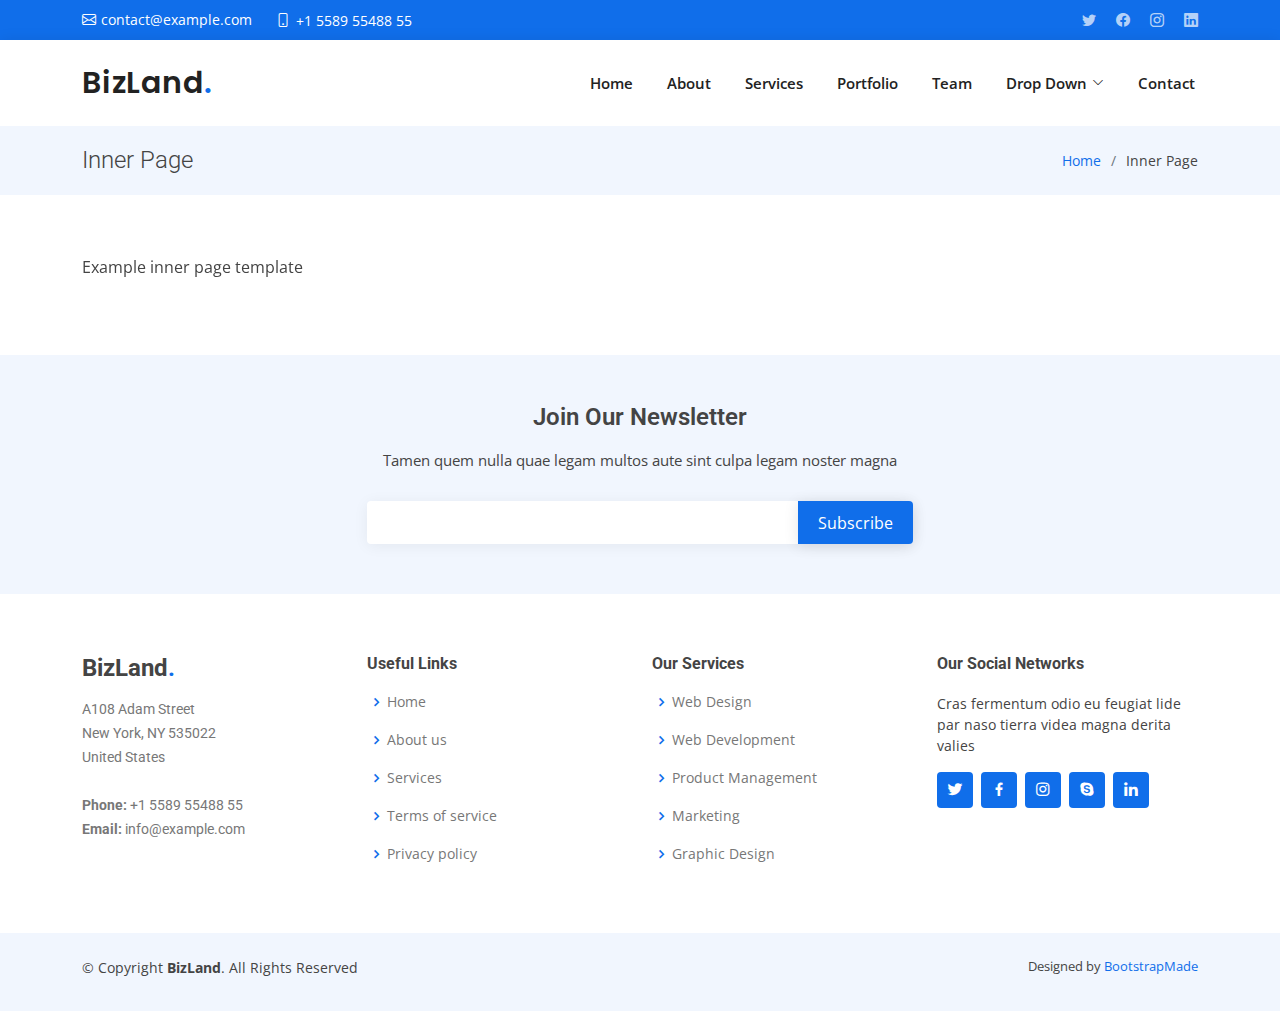
<file: inner-page.html>
<!DOCTYPE html>
<html lang="en">

<head>
  <meta charset="utf-8">
  <meta content="width=device-width, initial-scale=1.0" name="viewport">

  <title>Inner Page - BizLand Bootstrap Template</title>
  <meta content="" name="description">
  <meta content="" name="keywords">

  <!-- Favicons -->
  <link href="assets/img/favicon.png" rel="icon">
  <link href="assets/img/apple-touch-icon.png" rel="apple-touch-icon">

  <!-- Google Fonts -->
  <link href="https://fonts.googleapis.com/css?family=Open+Sans:300,300i,400,400i,600,600i,700,700i|Roboto:300,300i,400,400i,500,500i,600,600i,700,700i|Poppins:300,300i,400,400i,500,500i,600,600i,700,700i" rel="stylesheet">

  <!-- Vendor CSS Files -->
  <link href="assets/vendor/aos/aos.css" rel="stylesheet">
  <link href="assets/vendor/bootstrap/css/bootstrap.min.css" rel="stylesheet">
  <link href="assets/vendor/bootstrap-icons/bootstrap-icons.css" rel="stylesheet">
  <link href="assets/vendor/boxicons/css/boxicons.min.css" rel="stylesheet">
  <link href="assets/vendor/glightbox/css/glightbox.min.css" rel="stylesheet">
  <link href="assets/vendor/swiper/swiper-bundle.min.css" rel="stylesheet">

  <!-- Template Main CSS File -->
  <link href="assets/css/style.css" rel="stylesheet">

  <!-- =======================================================
  * Template Name: BizLand - v3.0.1
  * Template URL: https://bootstrapmade.com/bizland-bootstrap-business-template/
  * Author: BootstrapMade.com
  * License: https://bootstrapmade.com/license/
  ======================================================== -->
</head>

<body>

  <!-- ======= Top Bar ======= -->
  <section id="topbar" class="d-flex align-items-center">
    <div class="container d-flex justify-content-center justify-content-md-between">
      <div class="contact-info d-flex align-items-center">
        <i class="bi bi-envelope d-flex align-items-center"><a href="mailto:contact@example.com">contact@example.com</a></i>
        <i class="bi bi-phone d-flex align-items-center ms-4"><span>+1 5589 55488 55</span></i>
      </div>
      <div class="social-links d-none d-md-flex align-items-center">
        <a href="#" class="twitter"><i class="bi bi-twitter"></i></a>
        <a href="#" class="facebook"><i class="bi bi-facebook"></i></a>
        <a href="#" class="instagram"><i class="bi bi-instagram"></i></a>
        <a href="#" class="linkedin"><i class="bi bi-linkedin"></i></i></a>
      </div>
    </div>
  </section>

  <!-- ======= Header ======= -->
  <header id="header" class="d-flex align-items-center">
    <div class="container d-flex align-items-center justify-content-between">

      <h1 class="logo"><a href="index.html">BizLand<span>.</span></a></h1>
      <!-- Uncomment below if you prefer to use an image logo -->
      <!-- <a href="index.html" class="logo"><img src="assets/img/logo.png" alt=""></a>-->

      <nav id="navbar" class="navbar">
        <ul>
          <li><a class="nav-link scrollto " href="#hero">Home</a></li>
          <li><a class="nav-link scrollto" href="#about">About</a></li>
          <li><a class="nav-link scrollto" href="#services">Services</a></li>
          <li><a class="nav-link scrollto " href="#portfolio">Portfolio</a></li>
          <li><a class="nav-link scrollto" href="#team">Team</a></li>
          <li class="dropdown"><a href="#"><span>Drop Down</span> <i class="bi bi-chevron-down"></i></a>
            <ul>
              <li><a href="#">Drop Down 1</a></li>
              <li class="dropdown"><a href="#"><span>Deep Drop Down</span> <i class="bi bi-chevron-right"></i></a>
                <ul>
                  <li><a href="#">Deep Drop Down 1</a></li>
                  <li><a href="#">Deep Drop Down 2</a></li>
                  <li><a href="#">Deep Drop Down 3</a></li>
                  <li><a href="#">Deep Drop Down 4</a></li>
                  <li><a href="#">Deep Drop Down 5</a></li>
                </ul>
              </li>
              <li><a href="#">Drop Down 2</a></li>
              <li><a href="#">Drop Down 3</a></li>
              <li><a href="#">Drop Down 4</a></li>
            </ul>
          </li>
          <li><a class="nav-link scrollto" href="#contact">Contact</a></li>
        </ul>
        <i class="bi bi-list mobile-nav-toggle"></i>
      </nav><!-- .navbar -->

    </div>
  </header><!-- End Header -->

  <main id="main" data-aos="fade-up">

    <!-- ======= Breadcrumbs ======= -->
    <section class="breadcrumbs">
      <div class="container">

        <div class="d-flex justify-content-between align-items-center">
          <h2>Inner Page</h2>
          <ol>
            <li><a href="index.html">Home</a></li>
            <li>Inner Page</li>
          </ol>
        </div>

      </div>
    </section><!-- End Breadcrumbs -->

    <section class="inner-page">
      <div class="container">
        <p>
          Example inner page template
        </p>
      </div>
    </section>

  </main><!-- End #main -->

  <!-- ======= Footer ======= -->
  <footer id="footer">

    <div class="footer-newsletter">
      <div class="container">
        <div class="row justify-content-center">
          <div class="col-lg-6">
            <h4>Join Our Newsletter</h4>
            <p>Tamen quem nulla quae legam multos aute sint culpa legam noster magna</p>
            <form action="" method="post">
              <input type="email" name="email"><input type="submit" value="Subscribe">
            </form>
          </div>
        </div>
      </div>
    </div>

    <div class="footer-top">
      <div class="container">
        <div class="row">

          <div class="col-lg-3 col-md-6 footer-contact">
            <h3>BizLand<span>.</span></h3>
            <p>
              A108 Adam Street <br>
              New York, NY 535022<br>
              United States <br><br>
              <strong>Phone:</strong> +1 5589 55488 55<br>
              <strong>Email:</strong> info@example.com<br>
            </p>
          </div>

          <div class="col-lg-3 col-md-6 footer-links">
            <h4>Useful Links</h4>
            <ul>
              <li><i class="bx bx-chevron-right"></i> <a href="#">Home</a></li>
              <li><i class="bx bx-chevron-right"></i> <a href="#">About us</a></li>
              <li><i class="bx bx-chevron-right"></i> <a href="#">Services</a></li>
              <li><i class="bx bx-chevron-right"></i> <a href="#">Terms of service</a></li>
              <li><i class="bx bx-chevron-right"></i> <a href="#">Privacy policy</a></li>
            </ul>
          </div>

          <div class="col-lg-3 col-md-6 footer-links">
            <h4>Our Services</h4>
            <ul>
              <li><i class="bx bx-chevron-right"></i> <a href="#">Web Design</a></li>
              <li><i class="bx bx-chevron-right"></i> <a href="#">Web Development</a></li>
              <li><i class="bx bx-chevron-right"></i> <a href="#">Product Management</a></li>
              <li><i class="bx bx-chevron-right"></i> <a href="#">Marketing</a></li>
              <li><i class="bx bx-chevron-right"></i> <a href="#">Graphic Design</a></li>
            </ul>
          </div>

          <div class="col-lg-3 col-md-6 footer-links">
            <h4>Our Social Networks</h4>
            <p>Cras fermentum odio eu feugiat lide par naso tierra videa magna derita valies</p>
            <div class="social-links mt-3">
              <a href="#" class="twitter"><i class="bx bxl-twitter"></i></a>
              <a href="#" class="facebook"><i class="bx bxl-facebook"></i></a>
              <a href="#" class="instagram"><i class="bx bxl-instagram"></i></a>
              <a href="#" class="google-plus"><i class="bx bxl-skype"></i></a>
              <a href="#" class="linkedin"><i class="bx bxl-linkedin"></i></a>
            </div>
          </div>

        </div>
      </div>
    </div>

    <div class="container py-4">
      <div class="copyright">
        &copy; Copyright <strong><span>BizLand</span></strong>. All Rights Reserved
      </div>
      <div class="credits">
        <!-- All the links in the footer should remain intact. -->
        <!-- You can delete the links only if you purchased the pro version. -->
        <!-- Licensing information: https://bootstrapmade.com/license/ -->
        <!-- Purchase the pro version with working PHP/AJAX contact form: https://bootstrapmade.com/bizland-bootstrap-business-template/ -->
        Designed by <a href="https://bootstrapmade.com/">BootstrapMade</a>
      </div>
    </div>
  </footer><!-- End Footer -->

  <div id="preloader"></div>
  <a href="#" class="back-to-top d-flex align-items-center justify-content-center"><i class="bi bi-arrow-up-short"></i></a>

  <!-- Vendor JS Files -->
  <script src="assets/vendor/aos/aos.js"></script>
  <script src="assets/vendor/bootstrap/js/bootstrap.bundle.min.js"></script>
  <script src="assets/vendor/glightbox/js/glightbox.min.js"></script>
  <script src="assets/vendor/isotope-layout/isotope.pkgd.min.js"></script>
  <script src="assets/vendor/php-email-form/validate.js"></script>
  <script src="assets/vendor/purecounter/purecounter.js"></script>
  <script src="assets/vendor/swiper/swiper-bundle.min.js"></script>
  <script src="assets/vendor/waypoints/noframework.waypoints.js"></script>

  <!-- Template Main JS File -->
  <script src="assets/js/main.js"></script>

</body>

</html>
</file>
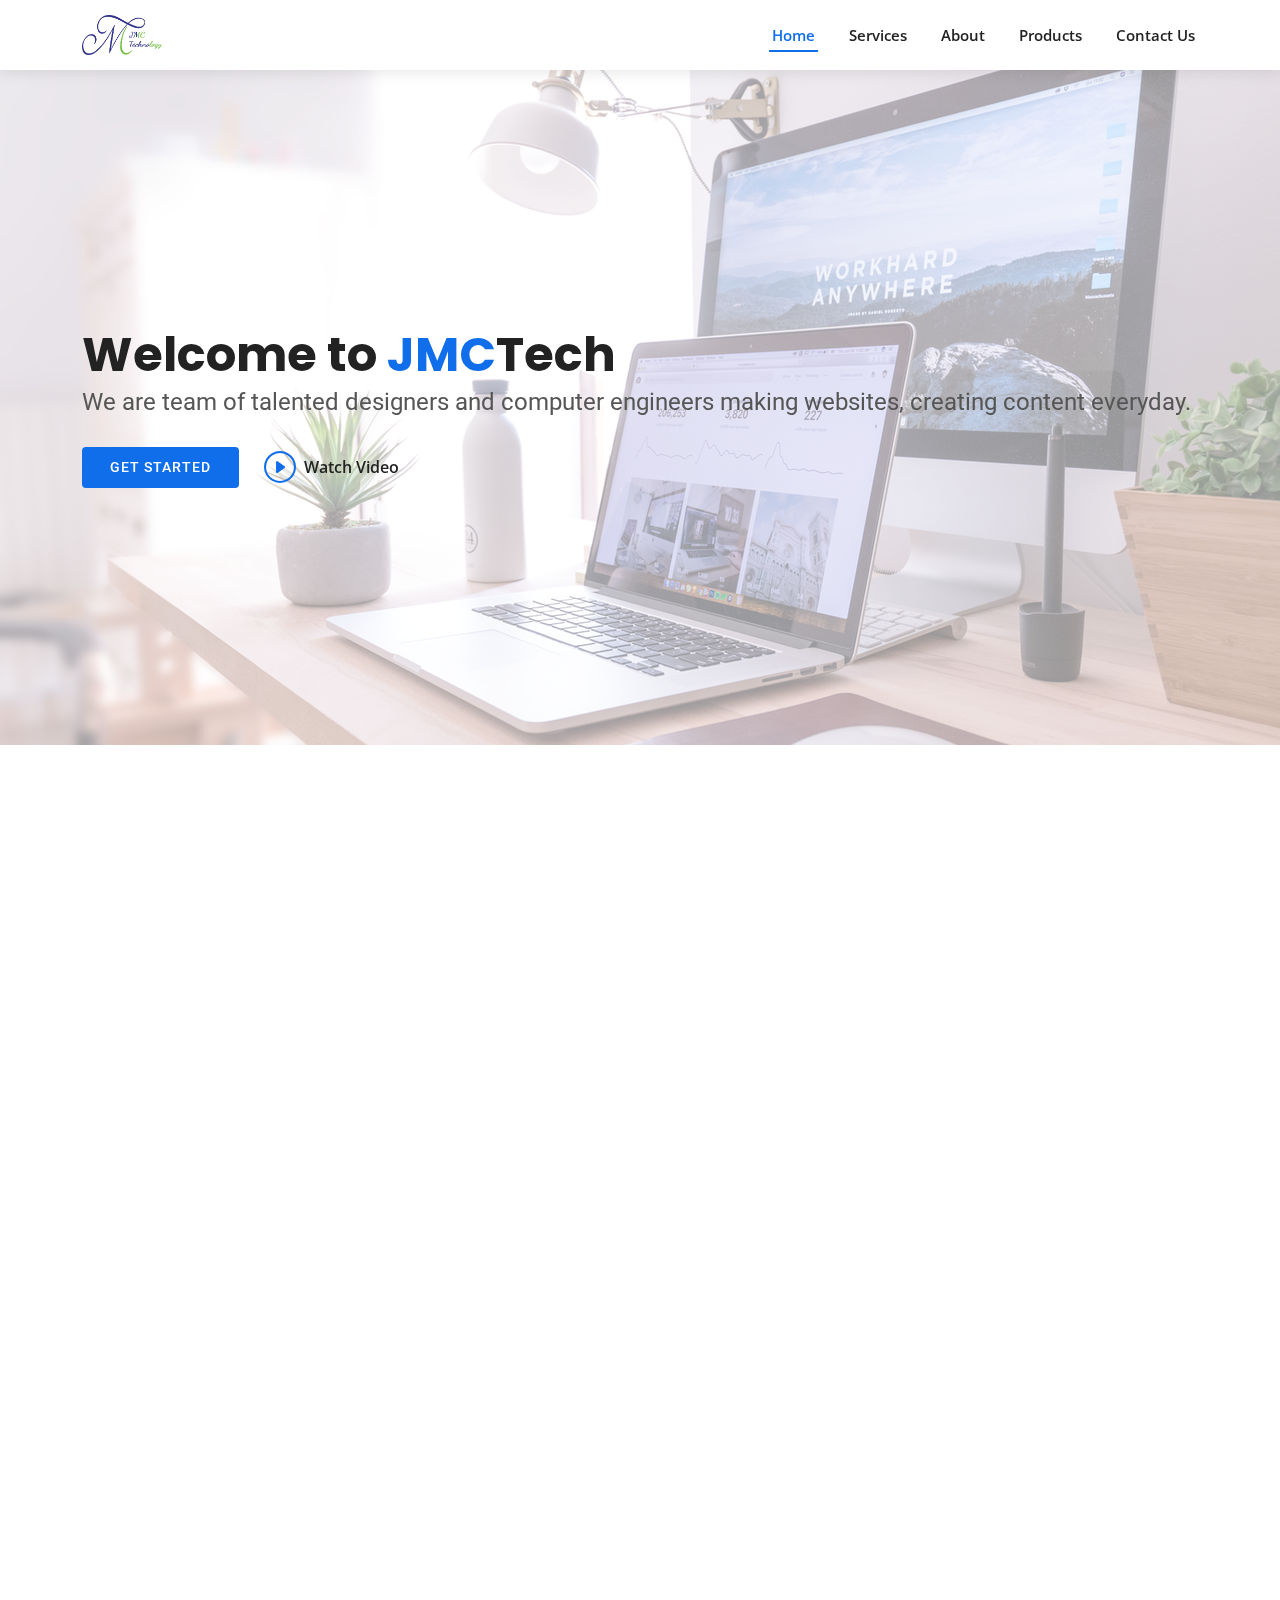
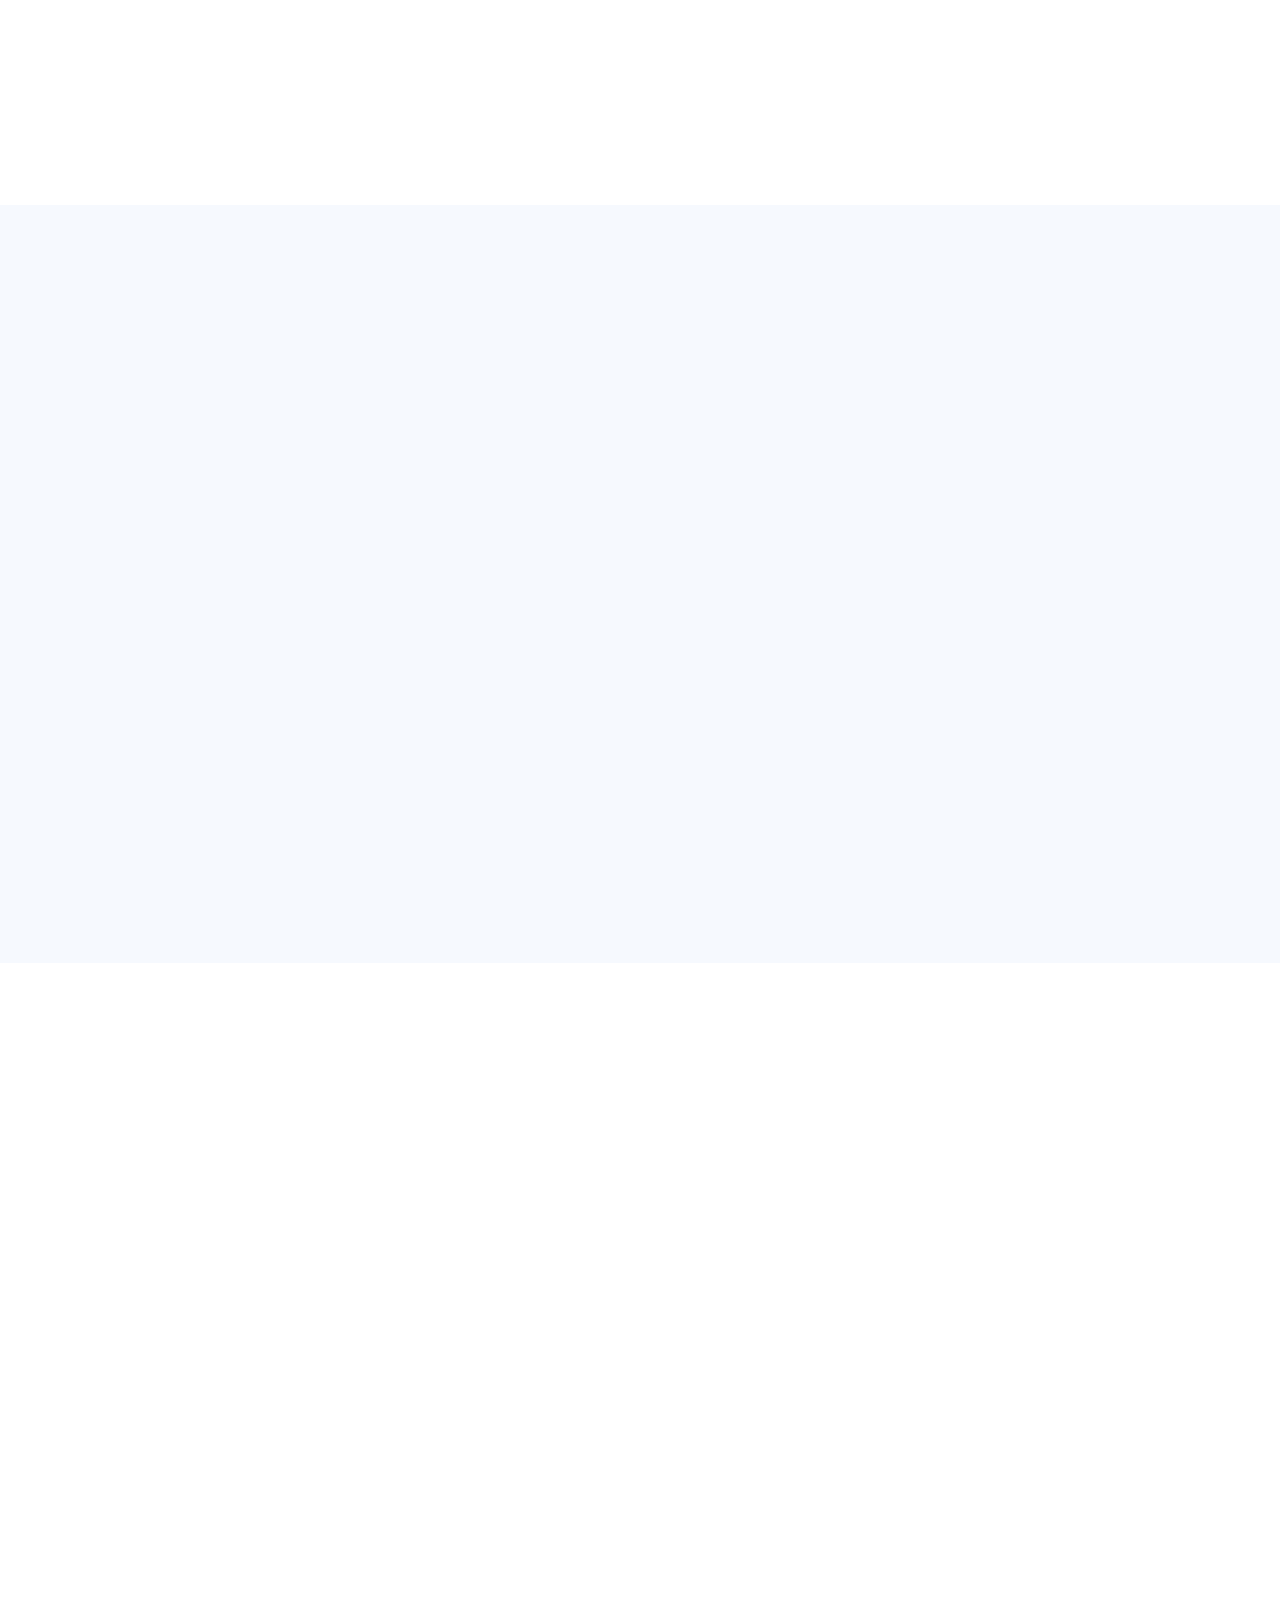
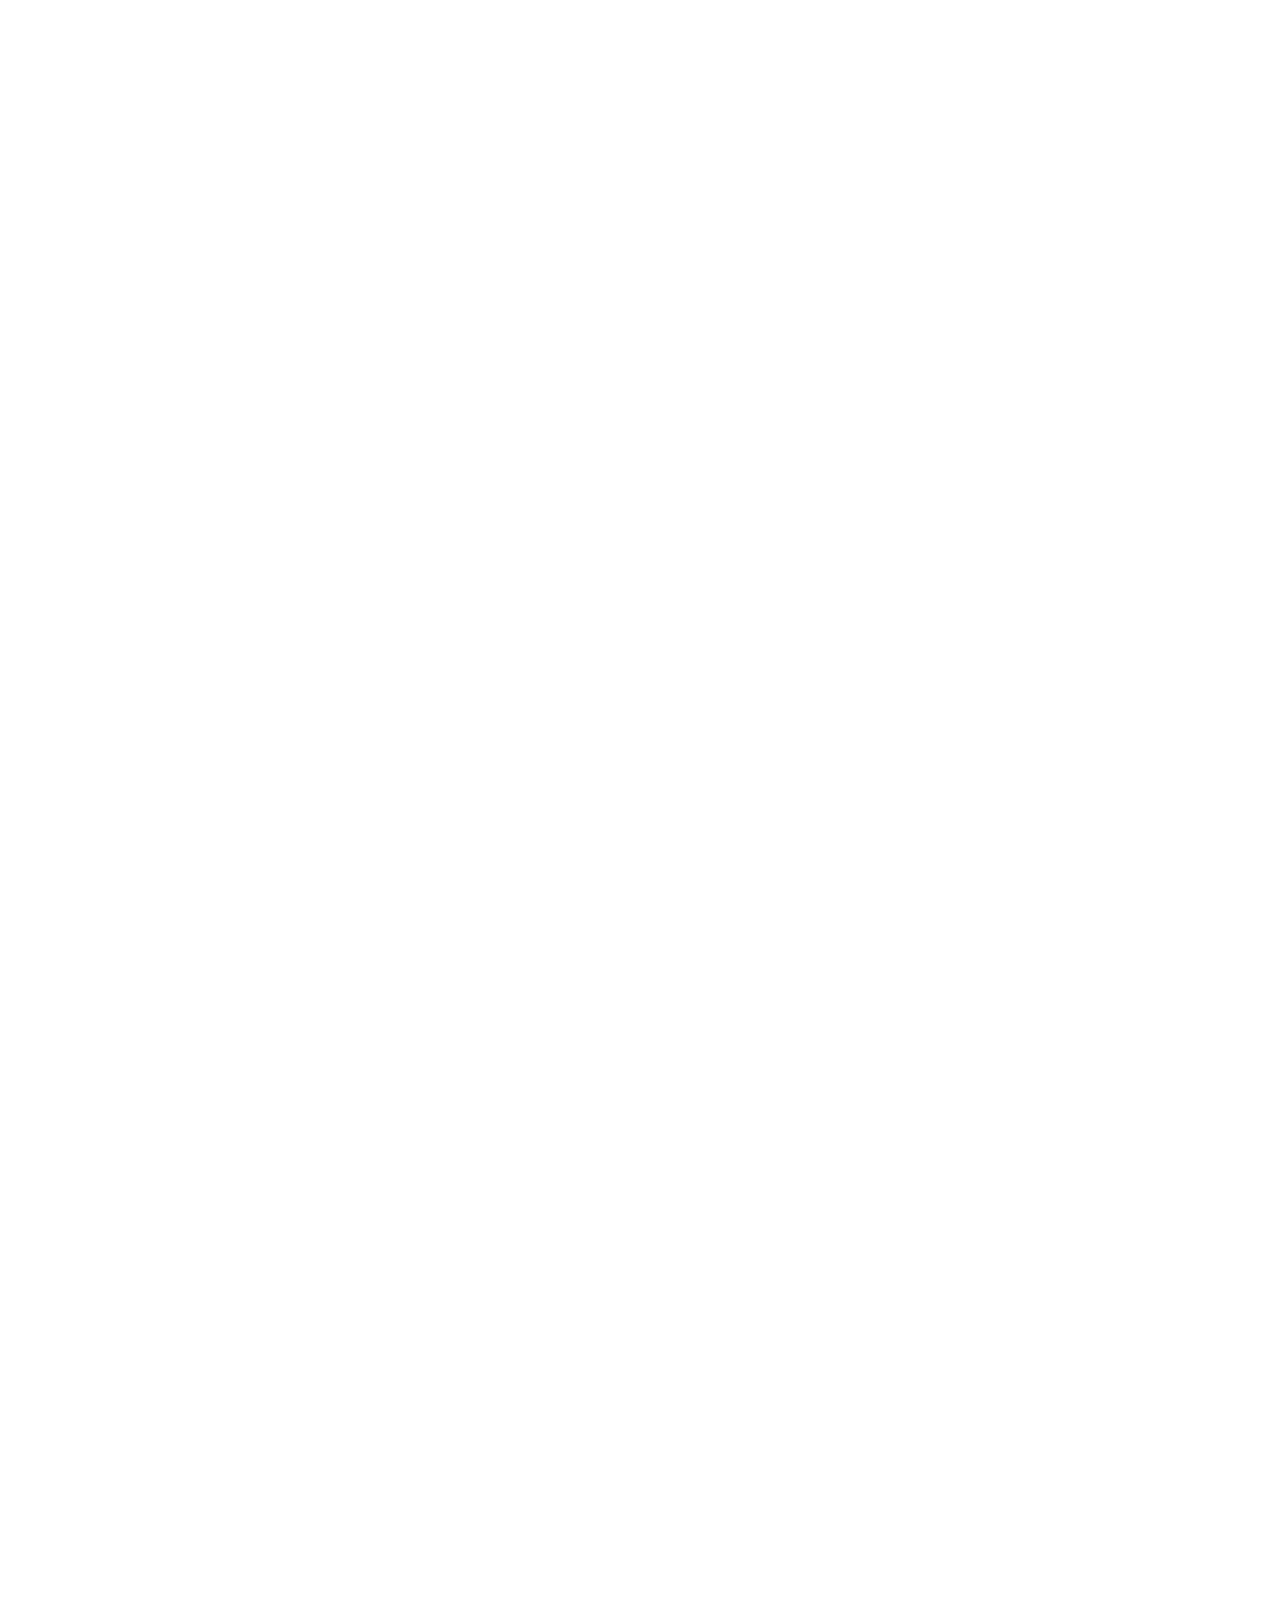
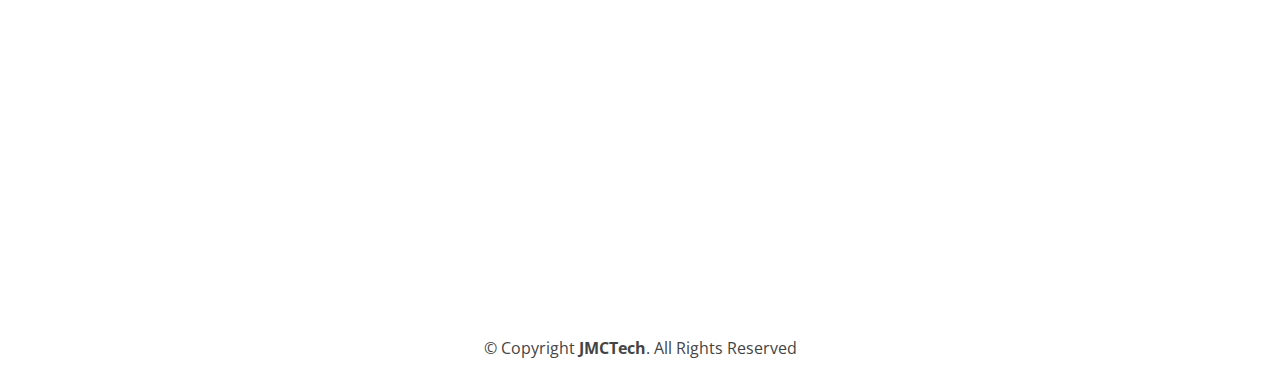
<file: jmc.html>
<!DOCTYPE html>
<html lang="en">

<head>
  <meta charset="utf-8">
  <meta content="width=device-width, initial-scale=1.0" name="viewport">

  <title>JMC Technology</title>
  <meta content="" name="description">
  <meta content="" name="keywords">

  <!-- Favicons -->
  <link rel="apple-touch-icon" sizes="57x57" href="apple-icon-57x57.png">
  <link rel="apple-touch-icon" sizes="60x60" href="apple-icon-60x60.png">
  <link rel="apple-touch-icon" sizes="72x72" href="apple-icon-72x72.png">
  <link rel="apple-touch-icon" sizes="76x76" href="apple-icon-76x76.png">
  <link rel="apple-touch-icon" sizes="114x114" href="apple-icon-114x114.png">
  <link rel="apple-touch-icon" sizes="120x120" href="apple-icon-120x120.png">
  <link rel="apple-touch-icon" sizes="144x144" href="apple-icon-144x144.png">
  <link rel="apple-touch-icon" sizes="152x152" href="apple-icon-152x152.png">
  <link rel="apple-touch-icon" sizes="180x180" href="/apple-icon-180x180.png">
  <link rel="icon" type="image/png" sizes="192x192"  href="android-icon-192x192.png">
  <link rel="icon" type="image/png" sizes="32x32" href="favicon-32x32.png">
  <link rel="icon" type="image/png" sizes="96x96" href="favicon-96x96.png">
  <link rel="icon" type="image/png" sizes="16x16" href="favicon-16x16.png">
  <link rel="manifest" href="/manifest.json">
  <meta name="msapplication-TileColor" content="#ffffff">
  <meta name="msapplication-TileImage" content="ms-icon-144x144.png">
  <meta name="theme-color" content="#ffffff">

  <!-- Google Fonts -->
  <link href="https://fonts.googleapis.com/css?family=Open+Sans:300,300i,400,400i,600,600i,700,700i|Roboto:300,300i,400,400i,500,500i,600,600i,700,700i|Poppins:300,300i,400,400i,500,500i,600,600i,700,700i" rel="stylesheet">

  <!-- Vendor CSS Files -->
  <link href="assets/vendor/aos/aos.css" rel="stylesheet">
  <link href="assets/vendor/bootstrap/css/bootstrap.min.css" rel="stylesheet">
  <link href="assets/vendor/bootstrap-icons/bootstrap-icons.css" rel="stylesheet">
  <link href="assets/vendor/boxicons/css/boxicons.min.css" rel="stylesheet">
  <link href="assets/vendor/glightbox/css/glightbox.min.css" rel="stylesheet">
  <link href="assets/vendor/swiper/swiper-bundle.min.css" rel="stylesheet">

  <!-- Template Main CSS File -->
  <link href="assets/css/style.css" rel="stylesheet">

  <!-- =======================================================
  * Template Name: BizLand - v3.0.1
  * Template URL: https://bootstrapmade.com/bizland-bootstrap-business-template/
  * Author: BootstrapMade.com
  * License: https://bootstrapmade.com/license/
  ======================================================== -->
</head>

<body>

  

  <!-- ======= Header ======= -->
  <header id="header" class="d-flex align-items-center">
    <div class="container d-flex align-items-center justify-content-between">

      <h1 class="logo"><a href="index.html"><img src="JMC Technology.png" alt=""></a></h1>
      <!-- Uncomment below if you prefer to use an image logo -->
      <!-- <a href="index.html" class="logo"><img src="assets/img/logo.png" alt=""></a>-->

      <nav id="navbar" class="navbar">
        <ul>
          <li><a class="nav-link scrollto active" href="#hero">Home</a></li>
          <li><a class="nav-link scrollto" href="#services">Services</a></li>
          <li><a class="nav-link scrollto" href="#about">About</a></li>
          <li><a class="nav-link scrollto" href="#products">Products</a></li>
          <li><a class="nav-link scrollto" href="#contact">Contact Us</a></li>
        </ul>
        <i class="bi bi-list mobile-nav-toggle"></i>
      </nav><!-- .navbar -->

    </div>
  </header><!-- End Header -->

  <!-- ======= Hero Section ======= -->
  <section id="hero" class="d-flex align-items-center">
    <div class="container" data-aos="zoom-out" data-aos-delay="100">
      <h1>Welcome to <span>JMC</span>Tech</h1>
      <h2>We are team of talented designers and computer engineers making websites, creating content everyday.</h2>
      <div class="d-flex">
        <a href="#about" class="btn-get-started scrollto">Get Started</a>
        <a href="https://www.youtube.com/watch?v=jDDaplaOz7Q" class="glightbox btn-watch-video"><i class="bi bi-play-circle"></i><span>Watch Video</span></a>
      </div>
    </div>
  </section><!-- End Hero -->

  <main id="main">

    <section id="services" class="services">
      <div class="container" data-aos="fade-up">
        <div class="section-title">
          <h2>Services</h2>
          <h3>Check our <span>Services</span></h3>
          
        </div>

        <div class="row">
          <div data-bs-toggle="modal"  data-bs-target="#webdev" class=" col-lg-4 col-md-6 d-flex align-items-stretch" data-aos="zoom-in" data-aos-delay="100">
            <div class="icon-box">
              <div class="icon"><i class="bx bxl-dribbble"></i></div>
              <h2> Web Development </h2>
              <p>A website can serve many needs. Whether to share emotions or sell products, a website can be useful...</p>
            </div>
          </div>

         
          
          <!-- Modal -->
         

          <div data-bs-toggle="modal" data-bs-target="#uiux"class="col-lg-4 col-md-6 d-flex align-items-stretch mt-4 mt-md-0" data-aos="zoom-in" data-aos-delay="200">
            <div class="icon-box">
              <div class="icon"><i class="bx bx-file"></i></div>
              <h2> UI/UX  </h2>
              <p> The "UI" in UI layout stands for "user interface." The interface is the graphical format of an application...</p>
            </div>
          </div>
           <!-- Modal -->


          <div data-bs-toggle="modal" data-bs-target="#contentcreation" class="col-lg-4 col-md-6 d-flex align-items-stretch mt-4 mt-lg-0" data-aos="zoom-in" data-aos-delay="300">
            <div class="icon-box">
              <div class="icon"><i class="bx bx-tachometer"></i></div>
              <h2>Content Creation</h2>
              <p> Material development is the procedure of recognizing a new subject you want to write about, deciding which create you desire the web content to take, formalizing your method (key phrase or otherwise), and afterward in fact producing it...</p>
            </div>
          </div>
           <!-- Modal -->
         

         
          

          <div data-bs-toggle="modal" data-bs-target="#digitalmarketing" class="col-lg-4 col-md-6 d-flex align-items-stretch mt-4" data-aos="zoom-in" data-aos-delay="200">
            <div class="icon-box">
              <div class="icon"><i class="bx bx-slideshow"></i></div>
              <h2> Digital Marketing</h2>
              <p>Quis consequatur saepe eligendi voluptatem consequatur dolor consequuntur</p>
            </div>
          </div>
         
          

          <div data-bs-toggle="modal" data-bs-target="#seo" class="col-lg-4 col-md-6 d-flex align-items-stretch mt-4" data-aos="zoom-in" data-aos-delay="300">
            <div class="icon-box">
              <div class="icon"><i class="bx bx-arch"></i></div>
              <h2>Web Design</h2>
              <p> A website can serve many needs. Whether to share emotions or sell products, a website can be useful...</p>
            </div>
          </div>

         

        </div>

      </div>
    </section><!-- End Services Section -->


    <!-- ======= About Section ======= -->
    <section id="about" class="about section-bg">

      <div class="container" data-aos="fade-up">

        <div class="section-title">
          <h2>About</h2>
          <h3>Find Out More <span>About Us</span></h3>
      
        </div>

        <div class="row">
          <div class="col-lg-6" data-aos="fade-right" data-aos-delay="100">
            <img src="assets/img/about.jpg" class="img-fluid" alt="">
          </div>
          <div class="col-lg-6 pt-4 pt-lg-0 content d-flex flex-column justify-content-center" data-aos="fade-up" data-aos-delay="100">
            <h3>Mission</h3>
            <p class="font-italic">
              To be the leader in IT sector globally. And Helps To make a great digital Bangladesh
            </p>
            
          
          </div>
        </div>

      </div>
    </section><!-- End About Section -->

    <!-- ======= Skills Section ======= -->


    <section id="products" class="services">
      <div class="container" data-aos="fade-up">
        <div class="section-title">
          <h2>Products</h2>
          <h3>Check our <span>Products</span></h3>
          
        </div>
        <div class="row">

        <div data-bs-toggle="modal" data-bs-target="#food" class="col-lg-4 col-md-6 d-flex align-items-stretch mt-4" data-aos="zoom-in" data-aos-delay="100">
          <div class="icon-box">
            <div class="icon"><i class="bx bx-world"></i></div>
            <h2>  Food Delivery System</h2>
            <p>   Build Your Ordering Business with a Reliable Online Ordering System Ensuring Increased Revenue Generation and Serving All Your Meal...</p>
          </div>
        </div>

         
          
          <!-- Modal -->
         

          <div data-bs-toggle="modal" data-bs-target="#single"class="col-lg-4 col-md-6 d-flex align-items-stretch mt-4 mt-md-0" data-aos="zoom-in" data-aos-delay="200">
            <div class="icon-box">
              <div class="icon"><i class="bx bx-file"></i></div>
              <h2> Single-Vendor E-Commerce</h2>
              <p> A Single Vendor Marketplace is a site where a solitary seller markets its items to several consumers...</p>
            </div>
          </div>
           <!-- Modal -->


          <div data-bs-toggle="modal" data-bs-target="#multi" class="col-lg-4 col-md-6 d-flex align-items-stretch mt-4 mt-lg-0" data-aos="zoom-in" data-aos-delay="300">
            <div class="icon-box">
              <div class="icon"><i class="bx bx-tachometer"></i></div>
              <h2>Multi-Vendor E-Commerce</h2>
              <p> As the name suggests, a multi-vendor internet site or store is a system for third-party suppliers to offer in one place...</p>
            </div>
          </div>
           <!-- Modal -->

           <div data-bs-toggle="modal" data-bs-target="#possystem" class="col-lg-4 col-md-6 d-flex align-items-stretch mt-4" data-aos="zoom-in" data-aos-delay="100">
            <div class="icon-box">
              <div class="icon"><i class="bx bx-world"></i></div>
              <h2>  POS System</h2>
              <p>   Factor of sale (POS), a crucial item of a point of acquisition, describes the area where a consumer executes the payment for items or services and also where sales tax obligations may come to be payable. It can be in a physical shop, where POS terminals...</p>
            </div>
          </div>
         

         

         

        </div>

      </div>
    </section><!-- End Services Section -->
    <section id="skills" class="skills">
      <div class="container" data-aos="fade-up">

        <div class="row skills-content">

          <div class="col-lg-6">
           
            <div class="progress">
              <span class="skill">Web Development  <i class="val">100%</i></span>
              <div class="progress-bar-wrap">
                <div class="progress-bar" role="progressbar" aria-valuenow="100" aria-valuemin="0" aria-valuemax="100"></div>
              </div>
            </div>

            <div class="progress">
              <span class="skill">UI/UX <i class="val">90%</i></span>
              <div class="progress-bar-wrap">
                <div class="progress-bar" role="progressbar" aria-valuenow="90" aria-valuemin="0" aria-valuemax="100"></div>
              </div>
            </div>

            <div class="progress">
              <span class="skill">Content Creation <i class="val">75%</i></span>
              <div class="progress-bar-wrap">
                <div class="progress-bar" role="progressbar" aria-valuenow="75" aria-valuemin="0" aria-valuemax="100"></div>
              </div>
            </div>

          </div>

          <div class="col-lg-6">

            <div class="progress">
              <span class="skill">POS System <i class="val">80%</i></span>
              <div class="progress-bar-wrap">
                <div class="progress-bar" role="progressbar" aria-valuenow="80" aria-valuemin="0" aria-valuemax="100"></div>
              </div>
            </div>

            <div class="progress">
              <span class="skill">Digital Marketing<i class="val">90%</i></span>
              <div class="progress-bar-wrap">
                <div class="progress-bar" role="progressbar" aria-valuenow="90" aria-valuemin="0" aria-valuemax="100"></div>
              </div>
            </div>

            <div class="progress">
              <span class="skill">Web Design <i class="val">82%</i></span>
              <div class="progress-bar-wrap">
                <div class="progress-bar" role="progressbar" aria-valuenow="82" aria-valuemin="0" aria-valuemax="100"></div>
              </div>
            </div>

          </div>

        </div>

      </div>
    </section><!-- End Skills Section -->

    <!-- ======= Counts Section ======= -->
    <section id="counts" class="counts">
      <div class="container" data-aos="fade-up">

        <div class="row">

          <div class="col-lg-3 col-md-6">
            <div class="count-box">
              <i class="bi bi-emoji-smile"></i>
              <span data-purecounter-start="0" data-purecounter-end="232" data-purecounter-duration="1" class="purecounter"></span>
              <p>Happy Clients</p>
            </div>
          </div>

          <div class="col-lg-3 col-md-6 mt-5 mt-md-0">
            <div class="count-box">
              <i class="bi bi-journal-richtext"></i>
              <span data-purecounter-start="0" data-purecounter-end="521" data-purecounter-duration="1" class="purecounter"></span>
              <p>Projects</p>
            </div>
          </div>

          <div class="col-lg-3 col-md-6 mt-5 mt-lg-0">
            <div class="count-box">
              <i class="bi bi-headset"></i>
              <span data-purecounter-start="0" data-purecounter-end="1463" data-purecounter-duration="1" class="purecounter"></span>
              <p>Hours Of Support</p>
            </div>
          </div>

          <div class="col-lg-3 col-md-6 mt-5 mt-lg-0">
            <div class="count-box">
              <i class="bi bi-people"></i>
              <span data-purecounter-start="0" data-purecounter-end="15" data-purecounter-duration="1" class="purecounter"></span>
              <p>Hard Workers</p>
            </div>
          </div>

        </div>

      </div>
    </section><!-- End Counts Section -->

    <!-- 
    <section id="clients" class="clients section-bg">
      <div class="container" data-aos="zoom-in">

        <div class="row">

          <div class="col-lg-2 col-md-4 col-6 d-flex align-items-center justify-content-center">
            <img src="assets/img/clients/client-1.png" class="img-fluid" alt="">
          </div>

          <div class="col-lg-2 col-md-4 col-6 d-flex align-items-center justify-content-center">
            <img src="assets/img/clients/client-2.png" class="img-fluid" alt="">
          </div>

          <div class="col-lg-2 col-md-4 col-6 d-flex align-items-center justify-content-center">
            <img src="assets/img/clients/client-3.png" class="img-fluid" alt="">
          </div>

          <div class="col-lg-2 col-md-4 col-6 d-flex align-items-center justify-content-center">
            <img src="assets/img/clients/client-4.png" class="img-fluid" alt="">
          </div>

          <div class="col-lg-2 col-md-4 col-6 d-flex align-items-center justify-content-center">
            <img src="assets/img/clients/client-5.png" class="img-fluid" alt="">
          </div>

          <div class="col-lg-2 col-md-4 col-6 d-flex align-items-center justify-content-center">
            <img src="assets/img/clients/client-6.png" class="img-fluid" alt="">
          </div>

        </div>

      </div>
    </section>n -->

    <!-- ======= Services Section ======= -->


    <!--
  <section id="testimonials" class="testimonials">
      <div class="container" data-aos="zoom-in">

        <div class="testimonials-slider swiper-container" data-aos="fade-up" data-aos-delay="100">
          <div class="swiper-wrapper">

            <div class="swiper-slide">
              <div class="testimonial-item">
                <img src="assets/img/testimonials/testimonials-1.jpg" class="testimonial-img" alt="">
                <h3>Saul Goodman</h3>
                <h4>Ceo &amp; Founder</h4>
                <p>
                  <i class="bx bxs-quote-alt-left quote-icon-left"></i>
                  Proin iaculis purus consequat sem cure digni ssim donec porttitora entum suscipit rhoncus. Accusantium quam, ultricies eget id, aliquam eget nibh et. Maecen aliquam, risus at semper.
                  <i class="bx bxs-quote-alt-right quote-icon-right"></i>
                </p>
              </div>
            </div>

            <div class="swiper-slide">
              <div class="testimonial-item">
                <img src="assets/img/testimonials/testimonials-2.jpg" class="testimonial-img" alt="">
                <h3>Sara Wilsson</h3>
                <h4>Designer</h4>
                <p>
                  <i class="bx bxs-quote-alt-left quote-icon-left"></i>
                  Export tempor illum tamen malis malis eram quae irure esse labore quem cillum quid cillum eram malis quorum velit fore eram velit sunt aliqua noster fugiat irure amet legam anim culpa.
                  <i class="bx bxs-quote-alt-right quote-icon-right"></i>
                </p>
              </div>
            </div>


            <div class="swiper-slide">
              <div class="testimonial-item">
                <img src="assets/img/testimonials/testimonials-3.jpg" class="testimonial-img" alt="">
                <h3>Jena Karlis</h3>
                <h4>Store Owner</h4>
                <p>
                  <i class="bx bxs-quote-alt-left quote-icon-left"></i>
                  Enim nisi quem export duis labore cillum quae magna enim sint quorum nulla quem veniam duis minim tempor labore quem eram duis noster aute amet eram fore quis sint minim.
                  <i class="bx bxs-quote-alt-right quote-icon-right"></i>
                </p>
              </div>
            </div>

            <div class="swiper-slide">
              <div class="testimonial-item">
                <img src="assets/img/testimonials/testimonials-4.jpg" class="testimonial-img" alt="">
                <h3>Matt Brandon</h3>
                <h4>Freelancer</h4>
                <p>
                  <i class="bx bxs-quote-alt-left quote-icon-left"></i>
                  Fugiat enim eram quae cillum dolore dolor amet nulla culpa multos export minim fugiat minim velit minim dolor enim duis veniam ipsum anim magna sunt elit fore quem dolore labore illum veniam.
                  <i class="bx bxs-quote-alt-right quote-icon-right"></i>
                </p>
              </div>


            </d

            <div class="swiper-slide">
              <div class="testimonial-item">
                <img src="assets/img/testimonials/testimonials-5.jpg" class="testimonial-img" alt="">
                <h3>John Larson</h3>
                <h4>Entrepreneur</h4>
                <p>
                  <i class="bx bxs-quote-alt-left quote-icon-left"></i>
                  Quis quorum aliqua sint quem legam fore sunt eram irure aliqua veniam tempor noster veniam enim culpa labore duis sunt culpa nulla illum cillum fugiat legam esse veniam culpa fore nisi cillum quid.
                  <i class="bx bxs-quote-alt-right quote-icon-right"></i>
                </p>
              </div>
            </div>

          </div>
          <div class="swiper-pagination"></div>
        </div>

      </div>
    </section> -->
<!-- ======= Contact Section ======= -->
    <section id="contact" class="contact">
      <div class="container" data-aos="fade-up">

        <div class="section-title">
          <h2>Contact</h2>
          <h3><span>Contact Us</span></h3>
          <p>Feel free to contact us when required by using the form below.</p>
        </div>

        <div class="row" data-aos="fade-up" data-aos-delay="100">
          <div class="col-lg-6">
            <div class="info-box mb-4">
              <i class="bx bx-map"></i>
              <h3>Our Address</h3>
              <p>HOUSE # 24, FLOOR # B3, ROAD # 01, BLOCK # B, NIKETON, GULSHAN # 1, DHAKA # 1212, BANGLADESH</p>
            </div>
          </div>

          <div class="col-lg-3 col-md-6">
            <div class="info-box  mb-4">
              <a href="mailto:info@jmc.shopping">
              <i class="bx bx-envelope"></i>
              <h3>Email Us</h3>
              <p>info@jmc.shopping</p>

            </a>
            </div>
          </div>

          <div class="col-lg-3 col-md-6">
            <div class="info-box  mb-4">
              <a href="tel:+8801312340405">  
                <i class="bx bx-phone-call"></i>
              <h3>Call Us</h3>
              <p>+8801312340405</p>
            </a>
            </div>
        
          </div>

        </div>

        <div class="row" data-aos="fade-up" data-aos-delay="100">

          <div class="col-lg-6 ">
            <iframe class="mb-4 mb-lg-0" src="https://www.google.com/maps/embed?pb=!1m14!1m8!1m3!1d1825.6710459352691!2d90.41361439249134!3d23.770829580269194!3m2!1i1024!2i768!4f13.1!3m3!1m2!1s0x0%3A0xec638e7b3939ee46!2sJMC.Shopping!5e0!3m2!1sen!2sbd!4v1615644361528!5m2!1sen!2sbd" frameborder="0" style="border:0; width: 100%; height: 384px;" allowfullscreen="" ></iframe>
            
          </div>

          <div class="col-lg-6">
            <form action="forms/contact.php" method="post" role="form" class="php-email-form">
              <div class="row">
                <div class="col form-group">
                  <input type="text" name="name" class="form-control" id="name" placeholder="Your Name" required>
                </div>
                <div class="col form-group">
                  <input type="email" class="form-control" name="email" id="email" placeholder="Your Email" required>
                </div>
              </div>
              <div class="form-group">
                <input type="text" class="form-control" name="subject" id="subject" placeholder="Subject" required>
              </div>
              <div class="form-group">
                <textarea class="form-control" name="message" rows="5" placeholder="Message" required></textarea>
              </div>
              <div class="my-3">
                <div class="loading">Loading</div>
                <div class="error-message"></div>
                <div class="sent-message">Your message has been sent. Thank you!</div>
              </div>
              <div class="text-center"><button type="submit">Send Message</button></div>
            </form>
          </div>

        </div>

      </div>
    </section><!-- End Contact Section -->

  </main><!-- End #main -->
  <div class="modal" id="webdev" tabindex="-1" aria-labelledby="exampleModalLabel" aria-hidden="true">
    <div class="modal-dialog">
      <div class="modal-content">
        <div class="modal-header">
          <h2 class="modal-title" id="exampleModalLabel">Web Development</h2>
          <button type="button" class="btn-close" data-bs-dismiss="modal" aria-label="Close"></button>
        </div>
        <div class="modal-body">
          A website can serve many needs. Whether to share emotions or sell products, a website can be useful. There are many folks who want their own site but don't understand how to design it. This article will help you to understand the process.
Keep your page sizes to a minimum. Not all people using the Internet have a fast connection, and loading times can make visitors lose interest. If the wait is too long, your visitors may give up and leave
Use a style sheet to stay consistent. There is almost nothing more disconcerting than being sent to a page that looks at nothing like the site you were just looking at, even if it is concerning the same subject. Style sheets help with saving your formatting, so each page looks similar to the rest
Test your site to see if the major translation services work properly when translating your site. Some sites receive many international visitors, and these visitors sometimes use services like BabelFish and Google Translate to translate the text to their language. Certain web design problems, especially poor server side code, can break these services.
Incorporate a site map into your website. Site maps serve several purposes. First, they make navigation throughout your site much easier for visitors. Second, the major search engines can utilize it to index your entire site. This means your search engine optimization improves, and your website receives more exposure, giving you more profit-earning potential.
To help your website visitors find their way home on your site, always include a link to your homepage on each page of your site. Having a home page link that is visible allows your reader to easily make their way back to starting point. If you do not have a home page link then your visitors might get frustrated and leave your site altogether.
A website is essential if you plan on moving your business forward. There are many things that a site can do. If you want to design a site for yourself, use the helpful tips shared here.

        </div>
    
      </div>
    </div>
  </div>

  <div class="modal" id="seo" tabindex="-1" aria-labelledby="exampleModalLabel" aria-hidden="true">
    <div class="modal-dialog">
      <div class="modal-content">
        <div class="modal-header">
          <h2 class="modal-title" id="exampleModalLabel">Web Design</h2>
          <button type="button" class="btn-close" data-bs-dismiss="modal" aria-label="Close"></button>
        </div>
        <div class="modal-body">
          A website can serve many needs. Whether to share emotions or sell products, a website can be useful. There are many folks who want their own site but don't understand how to design it. This article will help you to understand the process.
Keep your page sizes to a minimum. Not all people using the Internet have a fast connection, and loading times can make visitors lose interest. If the wait is too long, your visitors may give up and leave
Use a style sheet to stay consistent. There is almost nothing more disconcerting than being sent to a page that looks at nothing like the site you were just looking at, even if it is concerning the same subject. Style sheets help with saving your formatting, so each page looks similar to the rest
Test your site to see if the major translation services work properly when translating your site. Some sites receive many international visitors, and these visitors sometimes use services like BabelFish and Google Translate to translate the text to their language. Certain web design problems, especially poor server side code, can break these services.
Incorporate a site map into your website. Site maps serve several purposes. First, they make navigation throughout your site much easier for visitors. Second, the major search engines can utilize it to index your entire site. This means your search engine optimization improves, and your website receives more exposure, giving you more profit-earning potential.
To help your website visitors find their way home on your site, always include a link to your homepage on each page of your site. Having a home page link that is visible allows your reader to easily make their way back to starting point. If you do not have a home page link then your visitors might get frustrated and leave your site altogether.
A website is essential if you plan on moving your business forward. There are many things that a site can do. If you want to design a site for yourself, use the helpful tips shared here.

        </div>
    
      </div>
    </div>
  </div>

  <div class="modal" id="digitalmarketing" tabindex="-1" aria-labelledby="exampleModalLabel" aria-hidden="true">
    <div class="modal-dialog">
      <div class="modal-content">
        <div class="modal-header">
          <h2 class="modal-title" id="exampleModalLabel">Digital Marketing</h2>
          <button type="button" class="btn-close" data-bs-dismiss="modal" aria-label="Close"></button>
        </div>
        <div class="modal-body">
          Internet marketing is a critical part of doing business today, so every business owner should know something about it. As you read this article, you will discover Internet marketing basics as well as what you need to know to develop strategies of your own.

          A link that shows up on all of your site's pages is called a site-wide link. Often times these will be found at the bottom of pages, and contain links such as a contact us link. If you want to guide your customers to a certain page, these sorts of links are useful. They also help visitors to navigate your site with ease.
          
          Meta Tags are an essential part of HTML code. Visitors don't see your meta tags; but search engines do and will use them to figure out what your website it about. The first meta tags that you make are the most important ones. Your tags should accurately describe the content that can be found on your site. You want to be sure to use enough meta tags, but you do not want to overdo it. Do some research on keywords to find out which ones are popular among your target audience in connection to your products or services.
          
          It is important to incorporate keywords and H tags in your website. Use H tags in article titles and short paragraphs to highlight important keywords. The text will be more visible by altering the look of the font and associated color. If you use H tags properly, it'll be much easier for search engines to browse your site and get the information they need.
          
          It is important to come up with promotional ideas that no one else has thought of. Although it is okay to use reliable SEO techniques, switching things up could help increase sales. It is difficult to predict whether a video will become the next big thing online. If you do it correctly, you can start a serious buzz about your product. These "viral" episodes normally do not last long, but you can benefit from them when they do occur. Since videos going viral is unpredictable, it's best to always keep producing new content. Post your material as often as you can to YouTube and other social media sites. Study the attributes of other videos that have millions of views, and see what they have in common.
          
          This article only focuses on a minuscule amount of the internet marketing tactics that exist today. As you integrate these ideas into your marketing strategy, add additional ideas to the mix as you encounter them.
          

        </div>
    
      </div>
    </div>
  </div>
  <div class="modal" id="possystem" tabindex="-1" aria-labelledby="exampleModalLabel" aria-hidden="true">
    <div class="modal-dialog">
      <div class="modal-content">
        <div class="modal-header">
          <h2 class="modal-title" id="exampleModalLabel">POS System</h2>
          <button type="button" class="btn-close" data-bs-dismiss="modal" aria-label="Close"></button>
        </div>
        <div class="modal-body">
          Factor of sale (POS), a crucial item of a point of acquisition, describes the area where a consumer executes the payment for items or services and also where sales tax obligations may come to be payable. It can be in a physical shop, where POS terminals as well as systems are used to process card settlements or a virtual sales factor such as a computer or mobile digital gadget.
          Factors of sale (POSs) are an important focus for marketing professionals because consumers tend to make getting choices on high-margin product and services at these calculated locations. Typically, organizations set up POSs near shop leaves to boost the price of impulse acquisitions as consumers leave. However, varying POS locations can provide sellers much more chances to micro-market specific item groups and also affect consumers at earlier points in the sales channel.
          Digital POS software application systems simplify retail operations by automating the purchase procedure and tracking important sales data. Standard systems consist of an electronic cash register as well as software program to coordinate data accumulated from day-to-day acquisitions. Merchants can increase performance by installing a network of data-capture gadgets, including card viewers and barcode scanners.
          <li>A point of sale (POS) is a place where a client executes the repayment for items or services and also where sales taxes might end up being payable.</li>
<li>A POS deal might happen in person or online, with receipts produced either in print or electronically. Cloud-based POS systems are coming to be progressively popular among merchants.</li>
<li>POS systems are significantly interactive, specifically in the hospitality industry, and also permit clients to place orders as well as bookings as well as pay costs electronically.</li>   </div>
    
      </div>
    </div>
  </div>

  <div class="modal" id="contentcreation" tabindex="-1" aria-labelledby="exampleModalLabel" aria-hidden="true">
    <div class="modal-dialog">
      <div class="modal-content">
        <div class="modal-header">
          <h2 class="modal-title" id="exampleModalLabel">Content Creation</h2>
          <button type="button" class="btn-close" data-bs-dismiss="modal" aria-label="Close"></button>
        </div>
        <div class="modal-body">
        
          Material development is the procedure of recognizing a new subject you want to write about, deciding which create you desire the web content to take, formalizing your method (key phrase or otherwise), and afterward in fact producing it.
          In addition, many content production processes entail complete rounds of edits with other stakeholders before the web content awaits publishing.
          Because material can take numerous kinds-- article, video clip, book, Tweet, infographic, ad, among others-- the content creation process is nuanced as well as not always as straightforward as it could appear. However doing it well can genuinely affect your company. Actually, current research study shows that producing top quality instructional material makes clients 131% most likely to buy from your company.
          Developing fantastic content starts with a reputable procedure. We'll stroll you through the web content production procedure throughout, and also demonstrate just how creating fantastic material can assist your audiences and consumers discover services and also response to their issues. 
          
      </div>
    
      </div>
    </div>
  </div>          
   <div class="modal" id="uiux" tabindex="-1" aria-labelledby="exampleModalLabel" aria-hidden="true">
    <div class="modal-dialog">
      <div class="modal-content">
        <div class="modal-header">
          <h2 class="modal-title" id="exampleModalLabel">UI/UX </h2>
          <button type="button" class="btn-close" data-bs-dismiss="modal" aria-label="Close"></button>
        </div>
        <div class="modal-body">
          The "UI" in UI layout stands for "user interface." The interface is the graphical format of an application. It consists of the switches customers click, the text they read, the images, sliders, message access areas, and all the rest of the products the user engages with. This includes display layout, shifts, user interface animations, and every single micro-interaction. Any type of sort of aesthetic component, interaction, or animation should all be developed. This work is up to UI developers. They choose what the application is going to resemble. They have to choose color schemes and button forms-- the width of lines and also the typefaces utilized for message. UI developers develop the look and feel of an application's user interface. UI designers are visuals developers. They're concerned with aesthetic appeals. It depends on them to make sure the application's interface is attractive, visually-stimulating and also themed appropriately to match the function and/or individuality of the application. And also they need to see to it every single aesthetic aspect really feels united, both cosmetically, as well as in function.
          "UX" represents "user experience." A user's experience of the application is established by exactly how they connect with it. Is the experience smooth and intuitive or confusing and also confusing? Does navigating the application feel rational or does it really feel approximate? Does interacting with the application provide people the sense that they're efficiently completing the jobs they lay out to accomplish or does it seem like a struggle? User experience is figured out by how very easy or difficult it is to connect with the user interface aspects that the UI developers have created. So UX developers are additionally interested in an application's interface, as well as this is why individuals get confused about the difference between the two. But whereas UI designers are entrusted with determining just how the user interface will look, UX developers are in charge of figuring out just how the user interface operates. They figure out the framework of the user interface and the functionality. Exactly how it's organized and also how all the parts connect to one another. In short, they create just how the interface works. If it functions well as well as really feels smooth, the individual will certainly have an excellent experience. But if navigation is made complex or unintuitive, then a poor customer experience is likely. UX designers function to avoid the second situation. Designing in a vacuum cleaner results in less than suitable outcomes. There's additionally a particular quantity of iterative evaluation involved in UX design. UX developers will certainly produce wireframe making of their user interface interactions and get user feedback. They'll incorporate this right into their designs. It is essential for UX developers to have an alternative understanding of how customers prefer to engage with their applications.
        </div>
    
      </div>
    </div>
  </div>

  <div class="modal" id="multi" tabindex="-1" aria-labelledby="exampleModalLabel" aria-hidden="true">
    <div class="modal-dialog">
      <div class="modal-content">
        <div class="modal-header">
          <h2 class="modal-title" id="exampleModalLabel">Multi-Vendor E-commerce</h2>
          <button type="button" class="btn-close" data-bs-dismiss="modal" aria-label="Close"></button>
        </div>
        <div class="modal-body">
          <p>As the name suggests, a multi-vendor internet site or store is a system for third-party suppliers to offer in one place. In simple terms, it is a huge shop which contains numerous little shops that are run by private sellers.<br><br>

            To make it much more relatable, consider it as a shopping mall (had by you) that provides to individuals' residences. As the concept is clear, your mall consists of several little stores. The obligation of running each store lies with the private shop proprietor whereas the much more significant concern of saving the items, supplying them to people's residences, as well as accumulating payments lies with you. <br><br>
            
            Currently, imagine this shopping mall in an on-line eCommerce arrangement. Your mall ends up being a marketplace, the tiny stores are the seller's stores, and also you are accountable for the order processing, delivery, and also repayments (if there are any due). This is what a multi-vendor eCommerce website/online marketplace looks like. <br>
            </p>
            
        </div>
    
      </div>
    </div>
  </div>

  <div class="modal" id="single" tabindex="-1" aria-labelledby="exampleModalLabel" aria-hidden="true">
    <div class="modal-dialog">
      <div class="modal-content">
        <div class="modal-header">
          <h2 class="modal-title" id="exampleModalLabel">Single-Vendor E-commerce </h2>
          <button type="button" class="btn-close" data-bs-dismiss="modal" aria-label="Close"></button>
        </div>
        <div class="modal-body">
          <p>
            A Single Vendor Marketplace is a site where a solitary seller markets its items to several consumers. There are only two events associated with this easy buying and also offering process i.e. the customer as well as the seller. <br><br>
            
            A Single supplier market is that does not offer a wide series of products to its clients. Solitary supplier market web sites are also called Stand-Alone Site. </p>
            
            
        </div>
    
      </div>
    </div>
  </div>

  <div class="modal" id="food" tabindex="-1" aria-labelledby="exampleModalLabel" aria-hidden="true">
    <div class="modal-dialog">
      <div class="modal-content">
        <div class="modal-header">
          <h2 class="modal-title" id="exampleModalLabel">Food Delivery System </h2>
          <button type="button" class="btn-close" data-bs-dismiss="modal" aria-label="Close"></button>
        </div>
        <div class="modal-body">
          <p>
            Build Your Ordering Business with a Reliable Online Ordering System Ensuring Increased Revenue Generation and Serving All Your Meal Delivery Business Requisites Using Extended Feature Support  Online Ordering System is actually a contemporary platform that enables you to control food shipping business activity efficiently. Restaurant take out and delivery are taking a bite out of dining traffic, making it simpler for customers to seek out a favorite restaurant, filter cuisines, select from listed items, also choose doorstep delivery or pick-up.
          
          <br>
<h2>We Offer Online Ordering System for</h2>
<ul>

  <li>Restaurants</li>
  <li>Dark Kitchen</li>
  <li>Grocery / Convenience Stores</li>
  <li>Flower Shop</li>
  <li>Pharmacy</li>
  <li>Marijuana Dispensary</li>
  <li>Cake Shop</li>
</ul>


            <p>
            
            
        </div>
    
      </div>
    </div>
  </div>

 
    
  <!--
  <footer id="footer">

    <div class="footer-newsletter">
      <div class="container">
        <div class="row justify-content-center">
          <div class="col-lg-6">
            <h4>Join Our Newsletter</h4>
            <p>Join to get regular updates on the tech revolution in Bangladesh</p>
            <form action="" method="post">
              <input type="email" name="email"><input type="submit" value="Subscribe">
            </form>
          </div>
        </div>
      </div>
    </div>

    <div class="footer-top">
      <div class="container">
        <div class="row">

          <div class="col-lg-3 col-md-6 footer-contact">
            <h3>BizLand<span>.</span></h3>
            <p>
              A108 Adam Street <br>
              New York, NY 535022<br>
              United States <br><br>
              <strong>Phone:</strong> +1 5589 55488 55<br>
              <strong>Email:</strong> info@example.com<br>
            </p>
          </div>

          <div class="col-lg-3 col-md-6 footer-links">
            <h4>Useful Links</h4>
            <ul>
              <li><i class="bx bx-chevron-right"></i> <a href="#">Home</a></li>
              <li><i class="bx bx-chevron-right"></i> <a href="#">About us</a></li>
              <li><i class="bx bx-chevron-right"></i> <a href="#">Services</a></li>
              <li><i class="bx bx-chevron-right"></i> <a href="#">Terms of service</a></li>
              <li><i class="bx bx-chevron-right"></i> <a href="#">Privacy policy</a></li>
            </ul>
          </div>

          <div class="col-lg-3 col-md-6 footer-links">
            <h4>Our Services</h4>
            <ul>
              <li><i class="bx bx-chevron-right"></i> <a href="#">Web Design</a></li>
              <li><i class="bx bx-chevron-right"></i> <a href="#">Web Development</a></li>
              <li><i class="bx bx-chevron-right"></i> <a href="#">Product Management</a></li>
              <li><i class="bx bx-chevron-right"></i> <a href="#">Marketing</a></li>
              <li><i class="bx bx-chevron-right"></i> <a href="#">Graphic Design</a></li>
            </ul>
          </div>

          <div class="col-lg-3 col-md-6 footer-links">
            <h4>Our Social Networks</h4>
            <p>Cras fermentum odio eu feugiat lide par naso tierra videa magna derita valies</p>
            <div class="social-links mt-3">
              <a href="#" class="twitter"><i class="bx bxl-twitter"></i></a>
              <a href="#" class="facebook"><i class="bx bxl-facebook"></i></a>
              <a href="#" class="instagram"><i class="bx bxl-instagram"></i></a>
              <a href="#" class="google-plus"><i class="bx bxl-skype"></i></a>
              <a href="#" class="linkedin"><i class="bx bxl-linkedin"></i></a>
            </div>
          </div>

        </div>
      </div>
    </div>

   
  </footer> -->
  <div class="container-fluid py-4">
    <div class="text-center copyright">
      &copy; Copyright <strong><span>JMC</span>Tech</strong>. All Rights Reserved
    </div>
    <div class="credits">
    


    </div>
  </div>

  <div id="preloader"></div>
  <a href="#" class="back-to-top d-flex align-items-center justify-content-center"><i class="bi bi-arrow-up-short"></i></a>

  <!-- Vendor JS Files -->
  <script src="assets/vendor/aos/aos.js"></script>
  <script src="assets/vendor/bootstrap/js/bootstrap.bundle.min.js"></script>
  <script src="assets/vendor/glightbox/js/glightbox.min.js"></script>
  <script src="assets/vendor/isotope-layout/isotope.pkgd.min.js"></script>
  <script src="assets/vendor/php-email-form/validate.js"></script>
  <script src="assets/vendor/purecounter/purecounter.js"></script>
  <script src="assets/vendor/swiper/swiper-bundle.min.js"></script>
  <script src="assets/vendor/waypoints/noframework.waypoints.js"></script>

  <!-- Template Main JS File -->
  <script src="assets/js/main.js"></script>

</body>

</html>
</file>
<file: assets/css/style.css>
/**
* Template Name: BizLand - v3.0.1
* Template URL: https://bootstrapmade.com/bizland-bootstrap-business-template/
* Author: BootstrapMade.com
* License: https://bootstrapmade.com/license/
*/

/*--------------------------------------------------------------
# General
--------------------------------------------------------------*/
body {
  font-family: 'Open Sans', sans-serif;
  color: #444444;
}

a {
  color: #106eea;
  text-decoration: none;
}

a:hover {
  color: #3b8af2;
  text-decoration: none;
}

h1,
h2,
h3,
h4,
h5,
h6 {
  font-family: 'Roboto', sans-serif;
}

/*--------------------------------------------------------------
# Preloader
--------------------------------------------------------------*/
#preloader {
  position: fixed;
  top: 0;
  left: 0;
  right: 0;
  bottom: 0;
  z-index: 9999;
  overflow: hidden;
  background: #fff;
}

#preloader:before {
  content: '';
  position: fixed;
  top: calc(50% - 30px);
  left: calc(50% - 30px);
  border: 6px solid #106eea;
  border-top-color: #e2eefd;
  border-radius: 50%;
  width: 60px;
  height: 60px;
  -webkit-animation: animate-preloader 1s linear infinite;
  animation: animate-preloader 1s linear infinite;
}

@-webkit-keyframes animate-preloader {
  0% {
    transform: rotate(0deg);
  }
  100% {
    transform: rotate(360deg);
  }
}

@keyframes animate-preloader {
  0% {
    transform: rotate(0deg);
  }
  100% {
    transform: rotate(360deg);
  }
}

/*--------------------------------------------------------------
# Back to top button
--------------------------------------------------------------*/
.back-to-top {
  position: fixed;
  visibility: hidden;
  opacity: 0;
  right: 15px;
  bottom: 15px;
  z-index: 996;
  background: #106eea;
  width: 40px;
  height: 40px;
  border-radius: 4px;
  transition: all 0.4s;
}
.modal {
  z-index: 100000;
}
.back-to-top i {
  font-size: 28px;
  color: #fff;
  line-height: 0;
}

.back-to-top:hover {
  background: #3284f1;
  color: #fff;
}

.back-to-top.active {
  visibility: visible;
  opacity: 1;
}

/*--------------------------------------------------------------
# Disable aos animation delay on mobile devices
--------------------------------------------------------------*/
@media screen and (max-width: 768px) {
  [data-aos-delay] {
    transition-delay: 0 !important;
  }
}

/*--------------------------------------------------------------
# Top Bar
--------------------------------------------------------------*/
#topbar {
  background: #106eea;
  height: 40px;
  font-size: 14px;
  transition: all 0.5s;
  color: #fff;
  padding: 0;
}

#topbar .contact-info i {
  font-style: normal;
  color: #fff;
}

#topbar .contact-info i a,
#topbar .contact-info i span {
  padding-left: 5px;
  color: #fff;
}

#topbar .contact-info i a {
  line-height: 0;
  transition: 0.3s;
  transition: 0.3s;
}

#topbar .contact-info i a:hover {
  color: #fff;
  text-decoration: underline;
}

#topbar .social-links a {
  color: rgba(255, 255, 255, 0.7);
  line-height: 0;
  transition: 0.3s;
  margin-left: 20px;
}

#topbar .social-links a:hover {
  color: white;
}

/*--------------------------------------------------------------
# Header
--------------------------------------------------------------*/
#header {
  background: #fff;
  transition: all 0.5s;
  z-index: 997;
  height: 86px;
  box-shadow: 0px 2px 15px rgba(0, 0, 0, 0.1);
}

#header.fixed-top {
  height: 70px;
}

#header .logo {
  font-size: 30px;
  margin: 0;
  padding: 0;
  line-height: 1;
  font-weight: 600;
  letter-spacing: 0.8px;
  font-family: 'Poppins', sans-serif;
}

#header .logo a {
  color: #222222;
}

#header .logo a span {
  color: #106eea;
}

#header .logo img {
  max-height: 40px;
}

.scrolled-offset {
  margin-top: 70px;
}

/*--------------------------------------------------------------
# Navigation Menu
--------------------------------------------------------------*/
/**
* Desktop Navigation 
*/
.navbar {
  padding: 0;
}

.navbar ul {
  margin: 0;
  padding: 0;
  display: flex;
  list-style: none;
  align-items: center;
}

.navbar li {
  position: relative;
}

.navbar > ul > li {
  white-space: nowrap;
  padding: 10px 0 10px 28px;
}

.navbar a {
  display: flex;
  align-items: center;
  justify-content: space-between;
  padding: 0 3px;
  font-size: 15px;
  font-weight: 600;
  color: #222222;
  white-space: nowrap;
  transition: 0.3s;
  position: relative;
}

.navbar a i {
  font-size: 12px;
  line-height: 0;
  margin-left: 5px;
}

.navbar > ul > li > a:before {
  content: '';
  position: absolute;
  width: 100%;
  height: 2px;
  bottom: -6px;
  left: 0;
  background-color: #106eea;
  visibility: hidden;
  width: 0px;
  transition: all 0.3s ease-in-out 0s;
}

.navbar a:hover:before,
.navbar li:hover > a:before,
.navbar .active:before {
  visibility: visible;
  width: 100%;
}

.navbar a:hover,
.navbar .active,
.navbar li:hover > a {
  color: #106eea;
}

.navbar .dropdown ul {
  display: block;
  position: absolute;
  left: 28px;
  top: calc(100% + 30px);
  margin: 0;
  padding: 10px 0;
  z-index: 99;
  opacity: 0;
  visibility: hidden;
  background: #fff;
  box-shadow: 0px 0px 30px rgba(127, 137, 161, 0.25);
  transition: 0.3s;
}

.navbar .dropdown ul li {
  min-width: 200px;
}

.navbar .dropdown ul a {
  padding: 10px 20px;
  font-weight: 400;
}

.navbar .dropdown ul a i {
  font-size: 12px;
}

.navbar .dropdown ul a:hover,
.navbar .dropdown ul .active:hover,
.navbar .dropdown ul li:hover > a {
  color: #106eea;
}

.navbar .dropdown:hover > ul {
  opacity: 1;
  top: 100%;
  visibility: visible;
}

.navbar .dropdown .dropdown ul {
  top: 0;
  left: calc(100% - 30px);
  visibility: hidden;
}

.navbar .dropdown .dropdown:hover > ul {
  opacity: 1;
  top: 0;
  left: 100%;
  visibility: visible;
}

@media (max-width: 1366px) {
  .navbar .dropdown .dropdown ul {
    left: -90%;
  }
  .navbar .dropdown .dropdown:hover > ul {
    left: -100%;
  }
}

/**
* Mobile Navigation 
*/
.mobile-nav-toggle {
  color: #222222;
  font-size: 28px;
  cursor: pointer;
  display: none;
  line-height: 0;
  transition: 0.5s;
}

.mobile-nav-toggle.bi-x {
  color: #fff;
}

@media (max-width: 991px) {
  .mobile-nav-toggle {
    display: block;
  }
  .navbar ul {
    display: none;
  }
}

.navbar-mobile {
  position: fixed;
  overflow: hidden;
  top: 0;
  right: 0;
  left: 0;
  bottom: 0;
  background: rgba(9, 9, 9, 0.9);
  transition: 0.3s;
  z-index: 999;
}

.navbar-mobile .mobile-nav-toggle {
  position: absolute;
  top: 15px;
  right: 15px;
}

.navbar-mobile ul {
  display: block;
  position: absolute;
  top: 55px;
  right: 15px;
  bottom: 15px;
  left: 15px;
  padding: 10px 0;
  background-color: #fff;
  overflow-y: auto;
  transition: 0.3s;
}

.navbar-mobile a {
  padding: 10px 20px;
  font-size: 15px;
  color: #222222;
}

.navbar-mobile > ul > li {
  padding: 0;
}

.navbar-mobile a:hover:before,
.navbar-mobile li:hover > a:before,
.navbar-mobile .active:before {
  visibility: hidden;
}

.navbar-mobile a:hover,
.navbar-mobile .active,
.navbar-mobile li:hover > a {
  color: #106eea;
}

.navbar-mobile .getstarted {
  margin: 15px;
}

.navbar-mobile .dropdown ul {
  position: static;
  display: none;
  margin: 10px 20px;
  padding: 10px 0;
  z-index: 99;
  opacity: 1;
  visibility: visible;
  background: #fff;
  box-shadow: 0px 0px 30px rgba(127, 137, 161, 0.25);
}

.navbar-mobile .dropdown ul li {
  min-width: 200px;
}

.navbar-mobile .dropdown ul a {
  padding: 10px 20px;
}

.navbar-mobile .dropdown ul a i {
  font-size: 12px;
}

.navbar-mobile .dropdown ul a:hover,
.navbar-mobile .dropdown ul .active:hover,
.navbar-mobile .dropdown ul li:hover > a {
  color: #106eea;
}

.navbar-mobile .dropdown > .dropdown-active {
  display: block;
}

/*--------------------------------------------------------------
# Hero Section
--------------------------------------------------------------*/
#hero {
  width: 100%;
  height: 75vh;
  background: url('../img/back.png') top left;
  background-size: cover;
  position: relative;
}

#hero:before {
  content: '';
  background: rgba(255, 255, 255, 0.6);
  position: absolute;
  bottom: 0;
  top: 0;
  left: 0;
  right: 0;
}

#hero .container {
  position: relative;
}

#hero h1 {
  margin: 0;
  font-size: 48px;
  font-weight: 700;
  line-height: 56px;
  color: #222222;
  font-family: 'Poppins', sans-serif;
}

#hero h1 span {
  color: #106eea;
}

#hero h2 {
  color: #555555;
  margin: 5px 0 30px 0;
  font-size: 24px;
  font-weight: 400;
}

#hero .btn-get-started {
  font-family: 'Roboto', sans-serif;
  text-transform: uppercase;
  font-weight: 500;
  font-size: 14px;
  letter-spacing: 1px;
  display: inline-block;
  padding: 10px 28px;
  border-radius: 4px;
  transition: 0.5s;
  color: #fff;
  background: #106eea;
}

#hero .btn-get-started:hover {
  background: #247cf0;
}

#hero .btn-watch-video {
  font-size: 16px;
  transition: 0.5s;
  margin-left: 25px;
  color: #222222;
  font-weight: 600;
  display: flex;
  align-items: center;
}

#hero .btn-watch-video i {
  color: #106eea;
  font-size: 32px;
  transition: 0.3s;
  line-height: 0;
  margin-right: 8px;
}

#hero .btn-watch-video:hover {
  color: #106eea;
}

#hero .btn-watch-video:hover i {
  color: #3b8af2;
}

@media (min-width: 1024px) {
  #hero {
    background-attachment: fixed;
  }
}

@media (max-width: 768px) {
  #hero {
    height: 100vh;
  }
  #hero h1 {
    font-size: 28px;
    line-height: 36px;
  }
  #hero h2 {
    font-size: 18px;
    line-height: 24px;
    margin-bottom: 30px;
  }
  #hero .btn-get-started,
  #hero .btn-watch-video {
    font-size: 13px;
  }
}

@media (max-height: 500px) {
  #hero {
    height: 120vh;
  }
}

/*--------------------------------------------------------------
# Sections General
--------------------------------------------------------------*/
section {
  padding: 60px 0;
  overflow: hidden;
}

.section-bg {
  background-color: #f6f9fe;
}

.section-title {
  text-align: center;
  padding-bottom: 30px;
}

.section-title h2 {
  font-size: 13px;
  letter-spacing: 1px;
  font-weight: 700;
  padding: 8px 20px;
  margin: 0;
  background: #e7f1fd;
  color: #106eea;
  display: inline-block;
  text-transform: uppercase;
  border-radius: 50px;
}

.section-title h3 {
  margin: 15px 0 0 0;
  font-size: 32px;
  font-weight: 700;
}

.section-title h3 span {
  color: #106eea;
}

.section-title p {
  margin: 15px auto 0 auto;
  font-weight: 600;
}

@media (min-width: 1024px) {
  .section-title p {
    width: 50%;
  }
}

/*--------------------------------------------------------------
# Breadcrumbs
--------------------------------------------------------------*/
.breadcrumbs {
  padding: 20px 0;
  background-color: #f1f6fe;
  min-height: 40px;
}

.breadcrumbs h2 {
  font-size: 24px;
  font-weight: 300;
  margin: 0;
}

@media (max-width: 992px) {
  .breadcrumbs h2 {
    margin: 0 0 10px 0;
  }
}

.breadcrumbs ol {
  display: flex;
  flex-wrap: wrap;
  list-style: none;
  padding: 0;
  margin: 0;
  font-size: 14px;
}

.breadcrumbs ol li + li {
  padding-left: 10px;
}

.breadcrumbs ol li + li::before {
  display: inline-block;
  padding-right: 10px;
  color: #6c757d;
  content: '/';
}

@media (max-width: 768px) {
  .breadcrumbs .d-flex {
    display: block !important;
  }
  .breadcrumbs ol {
    display: block;
  }
  .breadcrumbs ol li {
    display: inline-block;
  }
}

/*--------------------------------------------------------------
# Featured Services
--------------------------------------------------------------*/
.featured-services .icon-box {
  padding: 30px;
  position: relative;
  overflow: hidden;
  background: #fff;
  box-shadow: 0 0 29px 0 rgba(68, 88, 144, 0.12);
  transition: all 0.3s ease-in-out;
  border-radius: 8px;
  z-index: 1;
}

.featured-services .icon-box::before {
  content: '';
  position: absolute;
  background: #cbe0fb;
  right: 0;
  left: 0;
  bottom: 0;
  top: 100%;
  transition: all 0.3s;
  z-index: -1;
}

.featured-services .icon-box:hover::before {
  background: #106eea;
  top: 0;
  border-radius: 0px;
}

.featured-services .icon {
  margin-bottom: 15px;
}

.featured-services .icon i {
  font-size: 48px;
  line-height: 1;
  color: #106eea;
  transition: all 0.3s ease-in-out;
}

.featured-services .title {
  font-weight: 700;
  margin-bottom: 15px;
  font-size: 18px;
}

.featured-services .title a {
  color: #111;
}

.featured-services .description {
  font-size: 15px;
  line-height: 28px;
  margin-bottom: 0;
}

.featured-services .icon-box:hover .title a,
.featured-services .icon-box:hover .description {
  color: #fff;
}

.featured-services .icon-box:hover .icon i {
  color: #fff;
}

/*--------------------------------------------------------------
# About
--------------------------------------------------------------*/
.about .content h3 {
  font-weight: 600;
  font-size: 26px;
}

.about .content ul {
  list-style: none;
  padding: 0;
}

.about .content ul li {
  display: flex;
  align-items: flex-start;
  margin-bottom: 35px;
}

.about .content ul li:first-child {
  margin-top: 35px;
}

.about .content ul i {
  background: #fff;
  box-shadow: 0px 6px 15px rgba(16, 110, 234, 0.12);
  font-size: 24px;
  padding: 20px;
  margin-right: 15px;
  color: #106eea;
  border-radius: 50px;
}

.about .content ul h5 {
  font-size: 18px;
  color: #555555;
}

.about .content ul p {
  font-size: 15px;
}

.about .content p:last-child {
  margin-bottom: 0;
}

/*--------------------------------------------------------------
# Skills
--------------------------------------------------------------*/
.skills .progress {
  height: 60px;
  display: block;
  background: none;
  border-radius: 0;
}

.skills .progress .skill {
  padding: 0;
  margin: 0 0 6px 0;
  text-transform: uppercase;
  display: block;
  font-weight: 600;
  font-family: 'Poppins', sans-serif;
  color: #222222;
}

.skills .progress .skill .val {
  float: right;
  font-style: normal;
}

.skills .progress-bar-wrap {
  background: #e2eefd;
  height: 10px;
}

.skills .progress-bar {
  width: 1px;
  height: 10px;
  transition: 0.9s;
  background-color: #106eea;
}

/*--------------------------------------------------------------
# Counts
--------------------------------------------------------------*/
.counts {
  padding: 70px 0 60px;
}

.counts .count-box {
  padding: 30px 30px 25px 30px;
  width: 100%;
  position: relative;
  text-align: center;
  background: #f1f6fe;
}

.counts .count-box i {
  position: absolute;
  top: -28px;
  left: 50%;
  transform: translateX(-50%);
  font-size: 24px;
  background: #106eea;
  color: #fff;
  width: 56px;
  height: 56px;
  line-height: 0;
  border-radius: 50px;
  border: 5px solid #fff;
  display: inline-flex;
  align-items: center;
  justify-content: center;
}

.counts .count-box span {
  font-size: 36px;
  display: block;
  font-weight: 600;
  color: #062b5b;
}

.counts .count-box p {
  padding: 0;
  margin: 0;
  font-family: 'Roboto', sans-serif;
  font-size: 14px;
}

/*--------------------------------------------------------------
# Clients
--------------------------------------------------------------*/
.clients {
  padding: 15px 0;
  text-align: center;
}

.clients img {
  max-width: 45%;
  transition: all 0.4s ease-in-out;
  display: inline-block;
  padding: 15px 0;
}

.clients img:hover {
  transform: scale(1.15);
}

@media (max-width: 768px) {
  .clients img {
    max-width: 40%;
  }
}

/*--------------------------------------------------------------
# Services
--------------------------------------------------------------*/
.services .icon-box {
  text-align: center;
  border: 1px solid #e2eefd;
  padding: 80px 20px;
  transition: all ease-in-out 0.3s;
  background: #fff;
}

.services .icon-box .icon {
  margin: 0 auto;
  width: 64px;
  height: 64px;
  background: #f1f6fe;
  border-radius: 4px;
  border: 1px solid #deebfd;
  display: flex;
  align-items: center;
  justify-content: center;
  margin-bottom: 20px;
  transition: ease-in-out 0.3s;
}

.services .icon-box .icon i {
  color: #3b8af2;
  font-size: 28px;
  transition: ease-in-out 0.3s;
}

.services .icon-box h4 {
  font-weight: 700;
  margin-bottom: 15px;
  font-size: 24px;
}

.services .icon-box h4 a {
  color: #222222;
  transition: ease-in-out 0.3s;
}

.services .icon-box p {
  line-height: 24px;
  font-size: 14px;
  margin-bottom: 0;
}

.services .icon-box:hover {
  border-color: #fff;
  box-shadow: 0px 0 25px 0 rgba(16, 110, 234, 0.1);
}

.services .icon-box:hover h4 a,
.services .icon-box:hover .icon i {
  color: #106eea;
}

.services .icon-box:hover .icon {
  border-color: #106eea;
}

/*--------------------------------------------------------------
# Testimonials
--------------------------------------------------------------*/
.testimonials {
  padding: 80px 0;
  background: url('../img/testimonials-bg.jpg') no-repeat;
  background-position: center center;
  background-size: cover;
  position: relative;
}

.testimonials::before {
  content: '';
  position: absolute;
  left: 0;
  right: 0;
  top: 0;
  bottom: 0;
  background: rgba(0, 0, 0, 0.7);
}

.testimonials .section-header {
  margin-bottom: 40px;
}

.testimonials .testimonial-item {
  text-align: center;
  color: #fff;
}

.testimonials .testimonial-item .testimonial-img {
  width: 100px;
  border-radius: 50%;
  border: 6px solid rgba(255, 255, 255, 0.15);
  margin: 0 auto;
}

.testimonials .testimonial-item h3 {
  font-size: 20px;
  font-weight: bold;
  margin: 10px 0 5px 0;
  color: #fff;
}

.testimonials .testimonial-item h4 {
  font-size: 14px;
  color: #ddd;
  margin: 0 0 15px 0;
}

.testimonials .testimonial-item .quote-icon-left,
.testimonials .testimonial-item .quote-icon-right {
  color: rgba(255, 255, 255, 0.4);
  font-size: 26px;
}

.testimonials .testimonial-item .quote-icon-left {
  display: inline-block;
  left: -5px;
  position: relative;
}

.testimonials .testimonial-item .quote-icon-right {
  display: inline-block;
  right: -5px;
  position: relative;
  top: 10px;
}

.testimonials .testimonial-item p {
  font-style: italic;
  margin: 0 auto 15px auto;
  color: #eee;
}

.testimonials .swiper-pagination {
  margin-top: 20px;
  position: relative;
}

.testimonials .swiper-pagination .swiper-pagination-bullet {
  width: 12px;
  height: 12px;
  background-color: rgba(255, 255, 255, 0.5);
  opacity: 1;
}

.testimonials .swiper-pagination .swiper-pagination-bullet-active {
  background-color: #106eea;
}

@media (min-width: 992px) {
  .testimonials .testimonial-item p {
    width: 80%;
  }
}

/*--------------------------------------------------------------
# Portfolio
--------------------------------------------------------------*/
.portfolio #portfolio-flters {
  padding: 0;
  margin: 0 auto 15px auto;
  list-style: none;
  text-align: center;
  border-radius: 50px;
  padding: 2px 15px;
}

.portfolio #portfolio-flters li {
  cursor: pointer;
  display: inline-block;
  padding: 10px 15px 8px 15px;
  font-size: 16px;
  font-weight: 600;
  line-height: 1;
  text-transform: uppercase;
  color: #444444;
  margin-bottom: 5px;
  transition: all 0.3s ease-in-out;
}

.portfolio #portfolio-flters li:hover,
.portfolio #portfolio-flters li.filter-active {
  color: #106eea;
}

.portfolio #portfolio-flters li:last-child {
  margin-right: 0;
}

.portfolio .portfolio-item {
  margin-bottom: 30px;
}

.portfolio .portfolio-item .portfolio-info {
  opacity: 0;
  position: absolute;
  left: 30px;
  right: 30px;
  bottom: 0;
  z-index: 3;
  transition: all ease-in-out 0.3s;
  background: rgba(255, 255, 255, 0.9);
  padding: 15px;
}

.portfolio .portfolio-item .portfolio-info h4 {
  font-size: 18px;
  color: #fff;
  font-weight: 600;
  color: #222222;
}

.portfolio .portfolio-item .portfolio-info p {
  color: #555555;
  font-size: 14px;
  margin-bottom: 0;
}

.portfolio .portfolio-item .portfolio-info .preview-link,
.portfolio .portfolio-item .portfolio-info .details-link {
  position: absolute;
  right: 40px;
  font-size: 24px;
  top: calc(50% - 18px);
  color: #3c3c3c;
}

.portfolio .portfolio-item .portfolio-info .preview-link:hover,
.portfolio .portfolio-item .portfolio-info .details-link:hover {
  color: #106eea;
}

.portfolio .portfolio-item .portfolio-info .details-link {
  right: 10px;
}

.portfolio .portfolio-item .portfolio-links {
  opacity: 0;
  left: 0;
  right: 0;
  text-align: center;
  z-index: 3;
  position: absolute;
  transition: all ease-in-out 0.3s;
}

.portfolio .portfolio-item .portfolio-links a {
  color: #fff;
  margin: 0 2px;
  font-size: 28px;
  display: inline-block;
  transition: 0.3s;
}

.portfolio .portfolio-item .portfolio-links a:hover {
  color: #6ba7f5;
}

.portfolio .portfolio-item:hover .portfolio-info {
  opacity: 1;
  bottom: 20px;
}

/*--------------------------------------------------------------
# Portfolio Details
--------------------------------------------------------------*/
.portfolio-details {
  padding-top: 40px;
}

.portfolio-details .portfolio-details-slider img {
  width: 100%;
}

.portfolio-details .portfolio-details-slider .swiper-pagination {
  margin-top: 20px;
  position: relative;
}

.portfolio-details
  .portfolio-details-slider
  .swiper-pagination
  .swiper-pagination-bullet {
  width: 12px;
  height: 12px;
  background-color: #fff;
  opacity: 1;
  border: 1px solid #106eea;
}

.portfolio-details
  .portfolio-details-slider
  .swiper-pagination
  .swiper-pagination-bullet-active {
  background-color: #106eea;
}

.portfolio-details .portfolio-info {
  padding: 30px;
  box-shadow: 0px 0 30px rgba(34, 34, 34, 0.08);
}

.portfolio-details .portfolio-info h3 {
  font-size: 22px;
  font-weight: 700;
  margin-bottom: 20px;
  padding-bottom: 20px;
  border-bottom: 1px solid #eee;
}

.portfolio-details .portfolio-info ul {
  list-style: none;
  padding: 0;
  font-size: 15px;
}

.portfolio-details .portfolio-info ul li + li {
  margin-top: 10px;
}

.portfolio-details .portfolio-description {
  padding-top: 30px;
}

.portfolio-details .portfolio-description h2 {
  font-size: 26px;
  font-weight: 700;
  margin-bottom: 20px;
}

.portfolio-details .portfolio-description p {
  padding: 0;
}

/*--------------------------------------------------------------
# Team
--------------------------------------------------------------*/
.team {
  padding: 60px 0;
}

.team .member {
  margin-bottom: 20px;
  overflow: hidden;
  border-radius: 4px;
  background: #fff;
  box-shadow: 0px 2px 15px rgba(16, 110, 234, 0.15);
}

.team .member .member-img {
  position: relative;
  overflow: hidden;
}

.team .member .social {
  position: absolute;
  left: 0;
  bottom: 30px;
  right: 0;
  opacity: 0;
  transition: ease-in-out 0.3s;
  text-align: center;
}

.team .member .social a {
  transition: color 0.3s;
  color: #222222;
  margin: 0 3px;
  padding-top: 7px;
  border-radius: 4px;
  width: 36px;
  height: 36px;
  background: rgba(16, 110, 234, 0.8);
  display: inline-block;
  transition: ease-in-out 0.3s;
  color: #fff;
}

.team .member .social a:hover {
  background: #3b8af2;
}

.team .member .social i {
  font-size: 18px;
}

.team .member .member-info {
  padding: 25px 15px;
}

.team .member .member-info h4 {
  font-weight: 700;
  margin-bottom: 5px;
  font-size: 18px;
  color: #222222;
}

.team .member .member-info span {
  display: block;
  font-size: 13px;
  font-weight: 400;
  color: #aaaaaa;
}

.team .member .member-info p {
  font-style: italic;
  font-size: 14px;
  line-height: 26px;
  color: #777777;
}

.team .member:hover .social {
  opacity: 1;
  bottom: 15px;
}

/*--------------------------------------------------------------
# Pricing
--------------------------------------------------------------*/
.pricing .box {
  padding: 20px;
  background: #fff;
  text-align: center;
  box-shadow: 0px 0px 4px rgba(0, 0, 0, 0.12);
  border-radius: 5px;
  position: relative;
  overflow: hidden;
}

.pricing .box h3 {
  font-weight: 400;
  margin: -20px -20px 20px -20px;
  padding: 20px 15px;
  font-size: 16px;
  font-weight: 600;
  color: #777777;
  background: #f8f8f8;
}

.pricing .box h4 {
  font-size: 36px;
  color: #106eea;
  font-weight: 600;
  font-family: 'Poppins', sans-serif;
  margin-bottom: 20px;
}

.pricing .box h4 sup {
  font-size: 20px;
  top: -15px;
  left: -3px;
}

.pricing .box h4 span {
  color: #bababa;
  font-size: 16px;
  font-weight: 300;
}

.pricing .box ul {
  padding: 0;
  list-style: none;
  color: #444444;
  text-align: center;
  line-height: 20px;
  font-size: 14px;
}

.pricing .box ul li {
  padding-bottom: 16px;
}

.pricing .box ul i {
  color: #106eea;
  font-size: 18px;
  padding-right: 4px;
}

.pricing .box ul .na {
  color: #ccc;
  text-decoration: line-through;
}

.pricing .btn-wrap {
  margin: 20px -20px -20px -20px;
  padding: 20px 15px;
  background: #f8f8f8;
  text-align: center;
}

.pricing .btn-buy {
  background: #106eea;
  display: inline-block;
  padding: 8px 35px 10px 35px;
  border-radius: 4px;
  color: #fff;
  transition: none;
  font-size: 14px;
  font-weight: 400;
  font-family: 'Roboto', sans-serif;
  font-weight: 600;
  transition: 0.3s;
}

.pricing .btn-buy:hover {
  background: #3b8af2;
}

.pricing .featured h3 {
  color: #fff;
  background: #106eea;
}

.pricing .advanced {
  width: 200px;
  position: absolute;
  top: 18px;
  right: -68px;
  transform: rotate(45deg);
  z-index: 1;
  font-size: 14px;
  padding: 1px 0 3px 0;
  background: #106eea;
  color: #fff;
}

/*--------------------------------------------------------------
# Frequently Asked Questions
--------------------------------------------------------------*/
.faq {
  padding: 60px 0;
}

.faq .faq-list {
  padding: 0;
  list-style: none;
}

.faq .faq-list li {
  border-bottom: 1px solid #d4e5fc;
  margin-bottom: 20px;
  padding-bottom: 20px;
}

.faq .faq-list .question {
  display: block;
  position: relative;
  font-family: #106eea;
  font-size: 18px;
  line-height: 24px;
  font-weight: 400;
  padding-left: 25px;
  cursor: pointer;
  color: #0d58ba;
  transition: 0.3s;
}

.faq .faq-list i {
  font-size: 16px;
  position: absolute;
  left: 0;
  top: -2px;
}

.faq .faq-list p {
  margin-bottom: 0;
  padding: 10px 0 0 25px;
}

.faq .faq-list .icon-show {
  display: none;
}

.faq .faq-list .collapsed {
  color: black;
}

.faq .faq-list .collapsed:hover {
  color: #106eea;
}

.faq .faq-list .collapsed .icon-show {
  display: inline-block;
  transition: 0.6s;
}

.faq .faq-list .collapsed .icon-close {
  display: none;
  transition: 0.6s;
}

/*--------------------------------------------------------------
# Contact
--------------------------------------------------------------*/
.contact .info-box {
  color: #444444;
  text-align: center;
  box-shadow: 0 0 30px rgba(214, 215, 216, 0.3);
  padding: 20px 0 30px 0;
}

.contact .info-box i {
  font-size: 32px;
  color: #106eea;
  border-radius: 50%;
  padding: 8px;
  border: 2px dotted #b3d1fa;
}

.contact .info-box h3 {
  font-size: 20px;
  color: #777777;
  font-weight: 700;
  margin: 10px 0;
}

.contact .info-box p {
  padding: 0;
  line-height: 24px;
  font-size: 14px;
  margin-bottom: 0;
}

.contact .php-email-form {
  box-shadow: 0 0 30px rgba(214, 215, 216, 0.4);
  padding: 30px;
}

.contact .php-email-form .error-message {
  display: none;
  color: #fff;
  background: #ed3c0d;
  text-align: left;
  padding: 15px;
  font-weight: 600;
}

.contact .php-email-form .error-message br + br {
  margin-top: 25px;
}

.contact .php-email-form .sent-message {
  display: none;
  color: #fff;
  background: #18d26e;
  text-align: center;
  padding: 15px;
  font-weight: 600;
}

.contact .php-email-form .loading {
  display: none;
  background: #fff;
  text-align: center;
  padding: 15px;
}

.contact .php-email-form .loading:before {
  content: '';
  display: inline-block;
  border-radius: 50%;
  width: 24px;
  height: 24px;
  margin: 0 10px -6px 0;
  border: 3px solid #18d26e;
  border-top-color: #eee;
  -webkit-animation: animate-loading 1s linear infinite;
  animation: animate-loading 1s linear infinite;
}

.contact .php-email-form .form-group {
  margin-bottom: 20px;
}

.contact .php-email-form input,
.contact .php-email-form textarea {
  border-radius: 0;
  box-shadow: none;
  font-size: 14px;
}

.contact .php-email-form input:focus,
.contact .php-email-form textarea:focus {
  border-color: #106eea;
}

.contact .php-email-form input {
  padding: 10px 15px;
}

.contact .php-email-form textarea {
  padding: 12px 15px;
}

.contact .php-email-form button[type='submit'] {
  background: #106eea;
  border: 0;
  padding: 10px 30px;
  color: #fff;
  transition: 0.4s;
  border-radius: 4px;
}

.contact .php-email-form button[type='submit']:hover {
  background: #3b8af2;
}

@-webkit-keyframes animate-loading {
  0% {
    transform: rotate(0deg);
  }
  100% {
    transform: rotate(360deg);
  }
}

@keyframes animate-loading {
  0% {
    transform: rotate(0deg);
  }
  100% {
    transform: rotate(360deg);
  }
}

/*--------------------------------------------------------------
# Footer
--------------------------------------------------------------*/
#footer {
  background: #fff;
  padding: 0 0 30px 0;
  color: #444444;
  font-size: 14px;
  background: #f1f6fe;
}

#footer .footer-newsletter {
  padding: 50px 0;
  background: #f1f6fe;
  text-align: center;
  font-size: 15px;
}

#footer .footer-newsletter h4 {
  font-size: 24px;
  margin: 0 0 20px 0;
  padding: 0;
  line-height: 1;
  font-weight: 600;
}

#footer .footer-newsletter form {
  margin-top: 30px;
  background: #fff;
  padding: 6px 10px;
  position: relative;
  border-radius: 4px;
  box-shadow: 0px 2px 15px rgba(0, 0, 0, 0.06);
  text-align: left;
}

#footer .footer-newsletter form input[type='email'] {
  border: 0;
  padding: 4px 8px;
  width: calc(100% - 100px);
}

#footer .footer-newsletter form input[type='submit'] {
  position: absolute;
  top: 0;
  right: 0;
  bottom: 0;
  border: 0;
  background: none;
  font-size: 16px;
  padding: 0 20px;
  background: #106eea;
  color: #fff;
  transition: 0.3s;
  border-radius: 0 4px 4px 0;
  box-shadow: 0px 2px 15px rgba(0, 0, 0, 0.1);
}

#footer .footer-newsletter form input[type='submit']:hover {
  background: #0d58ba;
}

#footer .footer-top {
  padding: 60px 0 30px 0;
  background: #fff;
}

#footer .footer-top .footer-contact {
  margin-bottom: 30px;
}

#footer .footer-top .footer-contact h3 {
  font-size: 24px;
  margin: 0 0 15px 0;
  padding: 2px 0 2px 0;
  line-height: 1;
  font-weight: 700;
}

#footer .footer-top .footer-contact h3 span {
  color: #106eea;
}

#footer .footer-top .footer-contact p {
  font-size: 14px;
  line-height: 24px;
  margin-bottom: 0;
  font-family: 'Roboto', sans-serif;
  color: #777777;
}

#footer .footer-top h4 {
  font-size: 16px;
  font-weight: bold;
  color: #444444;
  position: relative;
  padding-bottom: 12px;
}

#footer .footer-top .footer-links {
  margin-bottom: 30px;
}

#footer .footer-top .footer-links ul {
  list-style: none;
  padding: 0;
  margin: 0;
}

#footer .footer-top .footer-links ul i {
  padding-right: 2px;
  color: #106eea;
  font-size: 18px;
  line-height: 1;
}

#footer .footer-top .footer-links ul li {
  padding: 10px 0;
  display: flex;
  align-items: center;
}

#footer .footer-top .footer-links ul li:first-child {
  padding-top: 0;
}

#footer .footer-top .footer-links ul a {
  color: #777777;
  transition: 0.3s;
  display: inline-block;
  line-height: 1;
}

#footer .footer-top .footer-links ul a:hover {
  text-decoration: none;
  color: #106eea;
}

#footer .footer-top .social-links a {
  font-size: 18px;
  display: inline-block;
  background: #106eea;
  color: #fff;
  line-height: 1;
  padding: 8px 0;
  margin-right: 4px;
  border-radius: 4px;
  text-align: center;
  width: 36px;
  height: 36px;
  transition: 0.3s;
}

#footer .footer-top .social-links a:hover {
  background: #3b8af2;
  color: #fff;
  text-decoration: none;
}

#footer .copyright {
  text-align: center;
  float: left;
}

#footer .credits {
  float: right;
  text-align: center;
  font-size: 13px;
  color: #444444;
}

@media (max-width: 768px) {
  #footer .copyright,
  #footer .credits {
    float: none;
    text-align: center;
    padding: 2px 0;
  }
}
</file>
